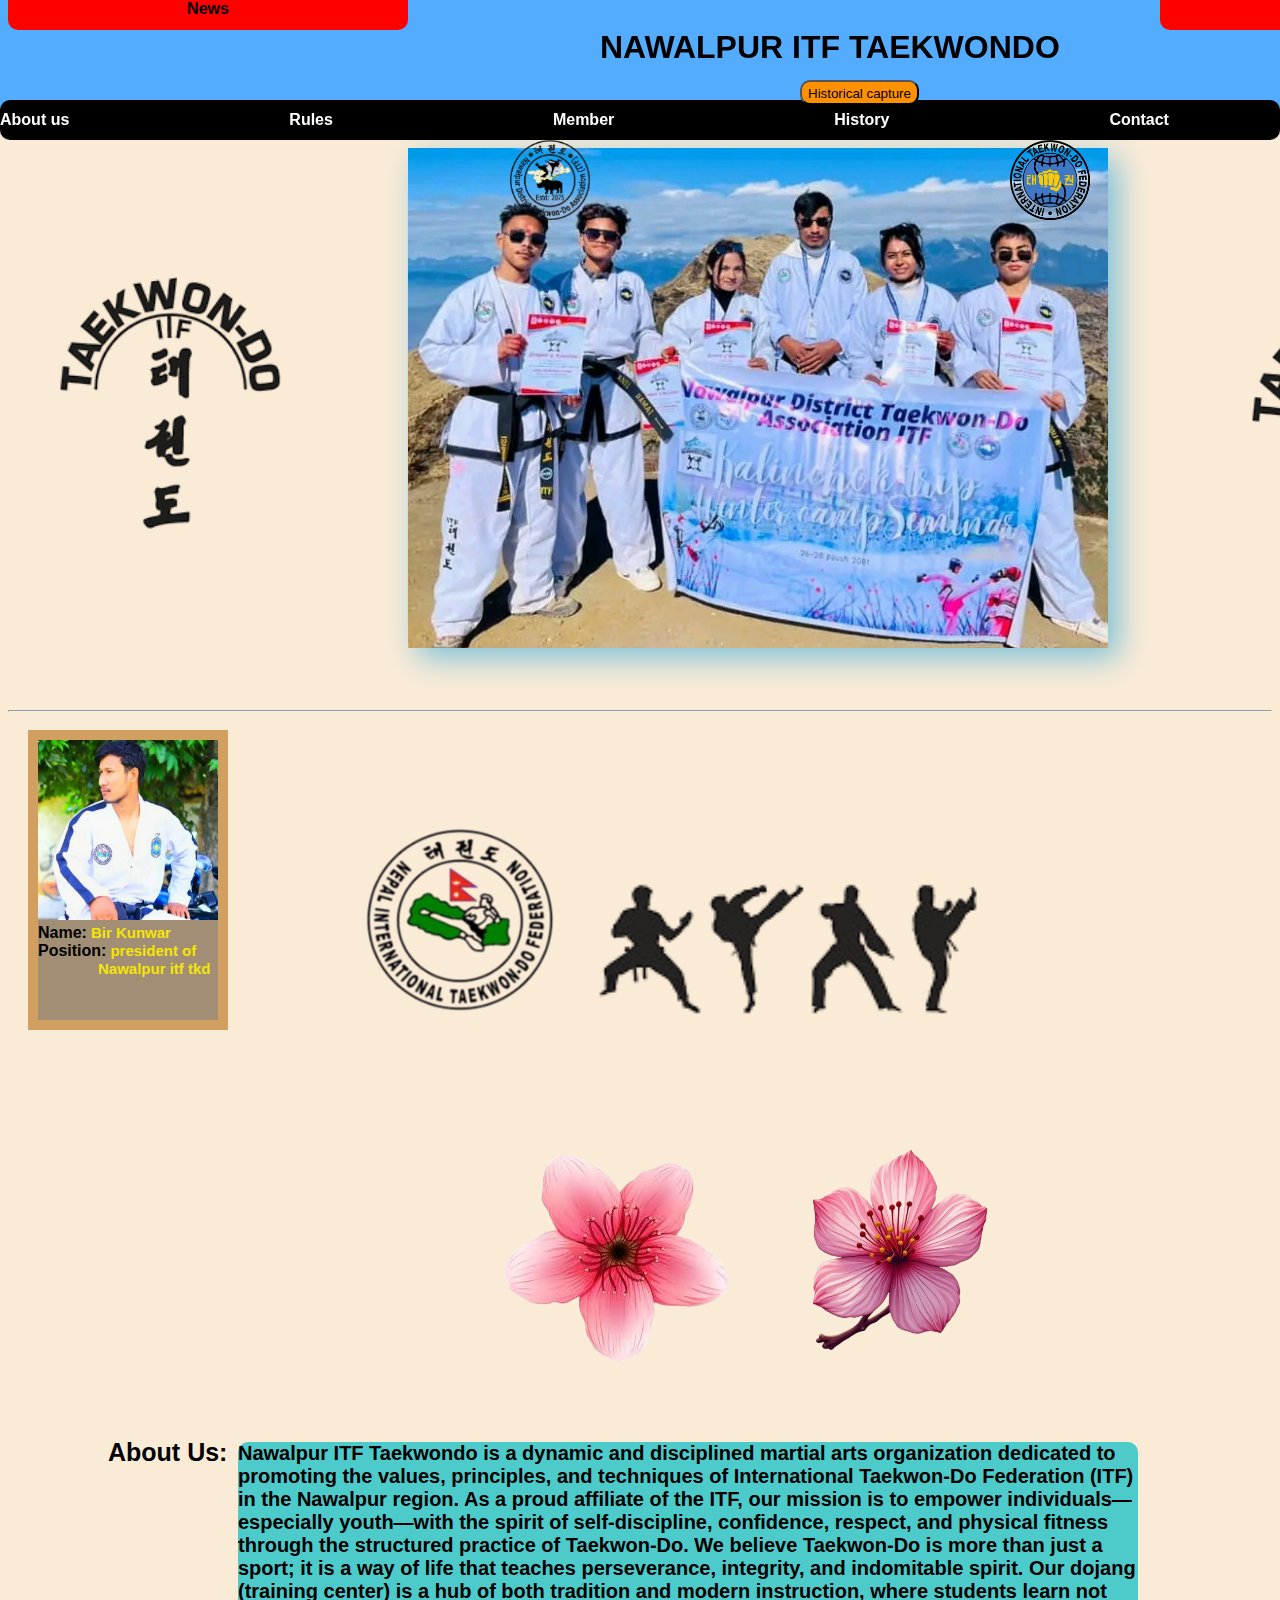
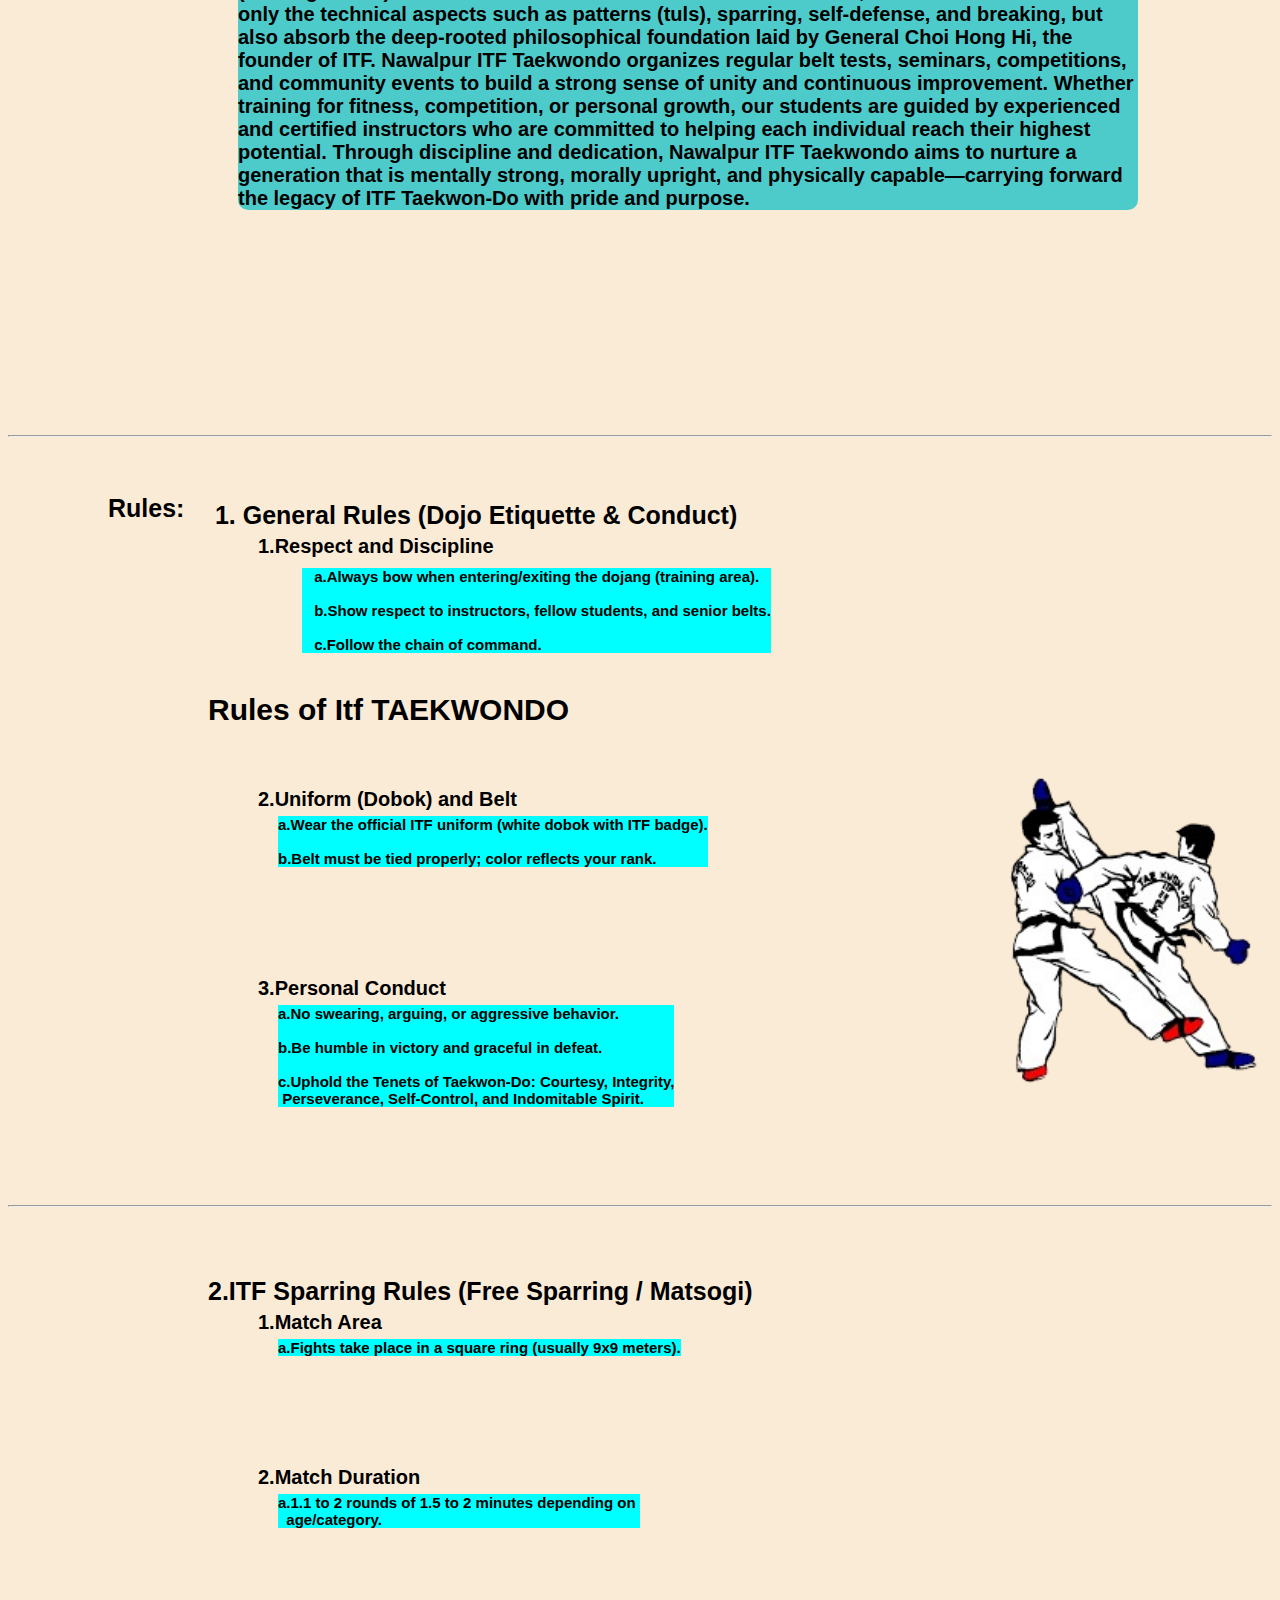
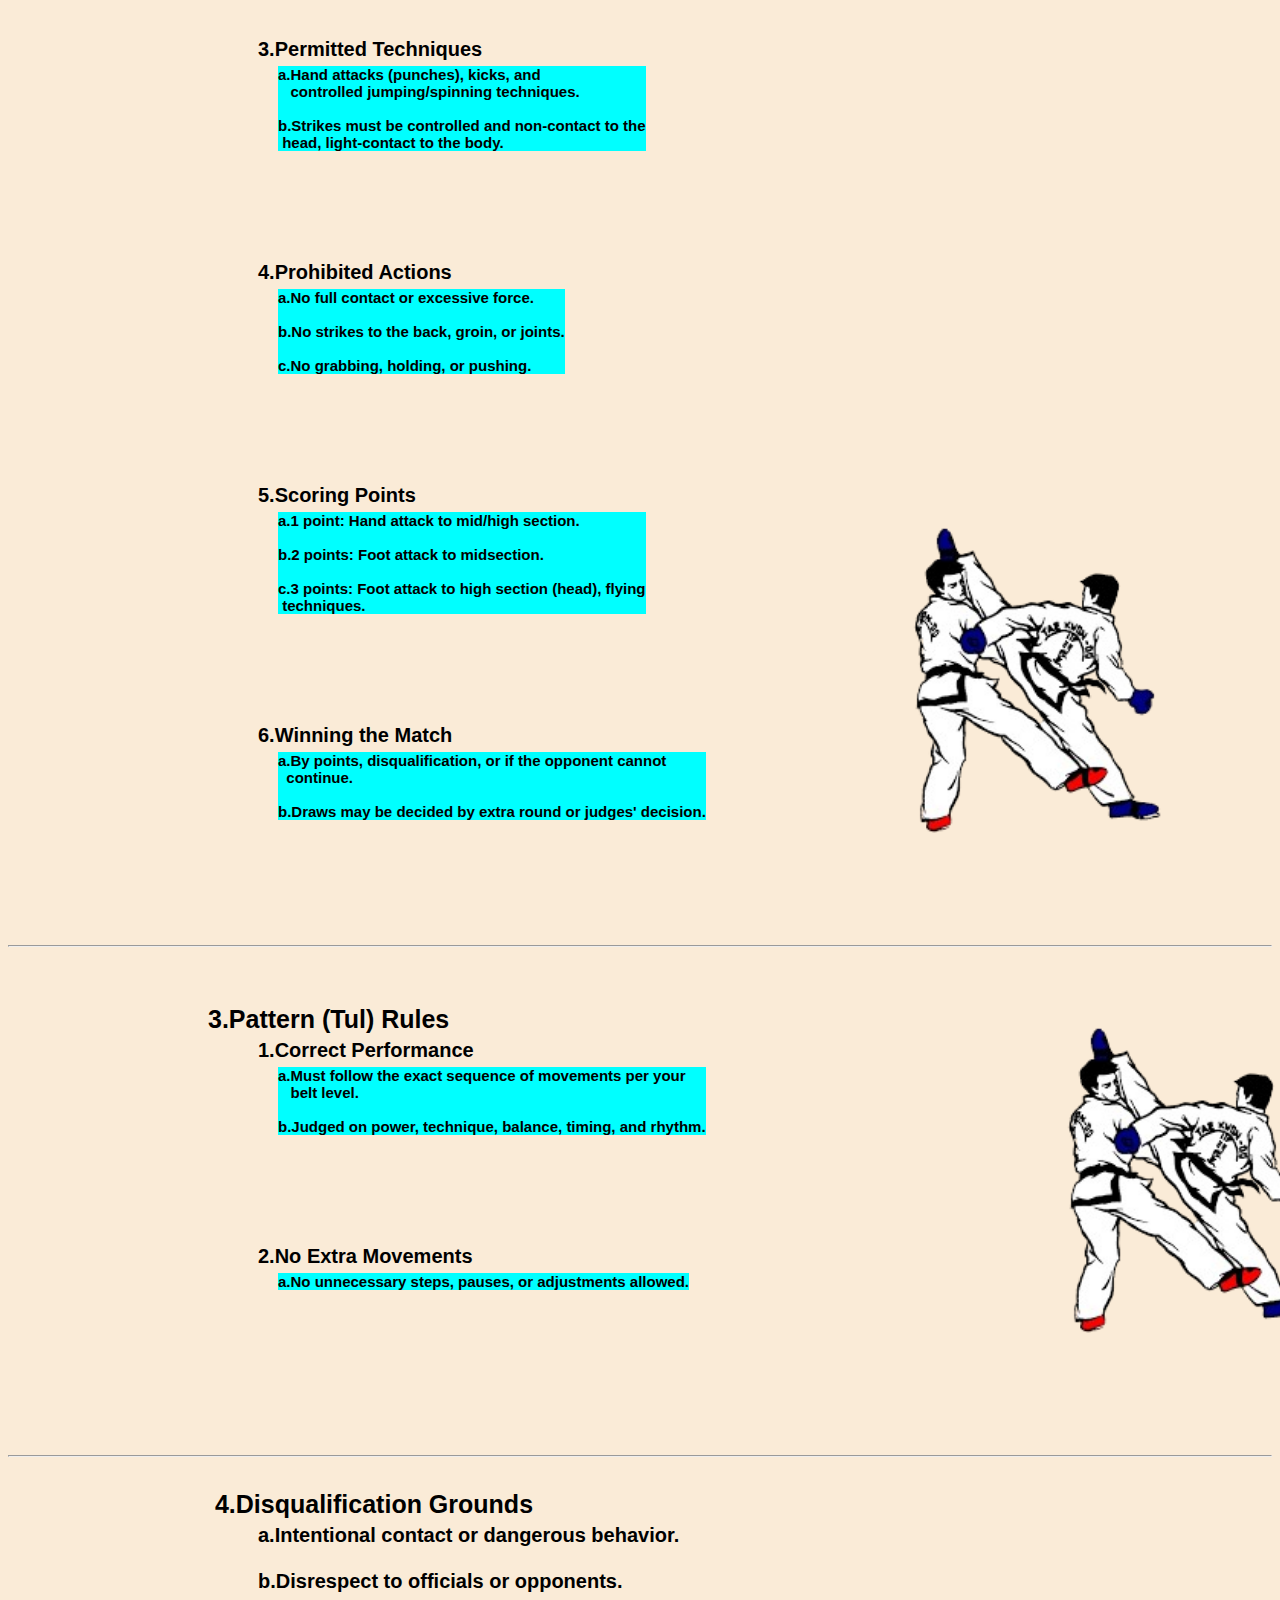
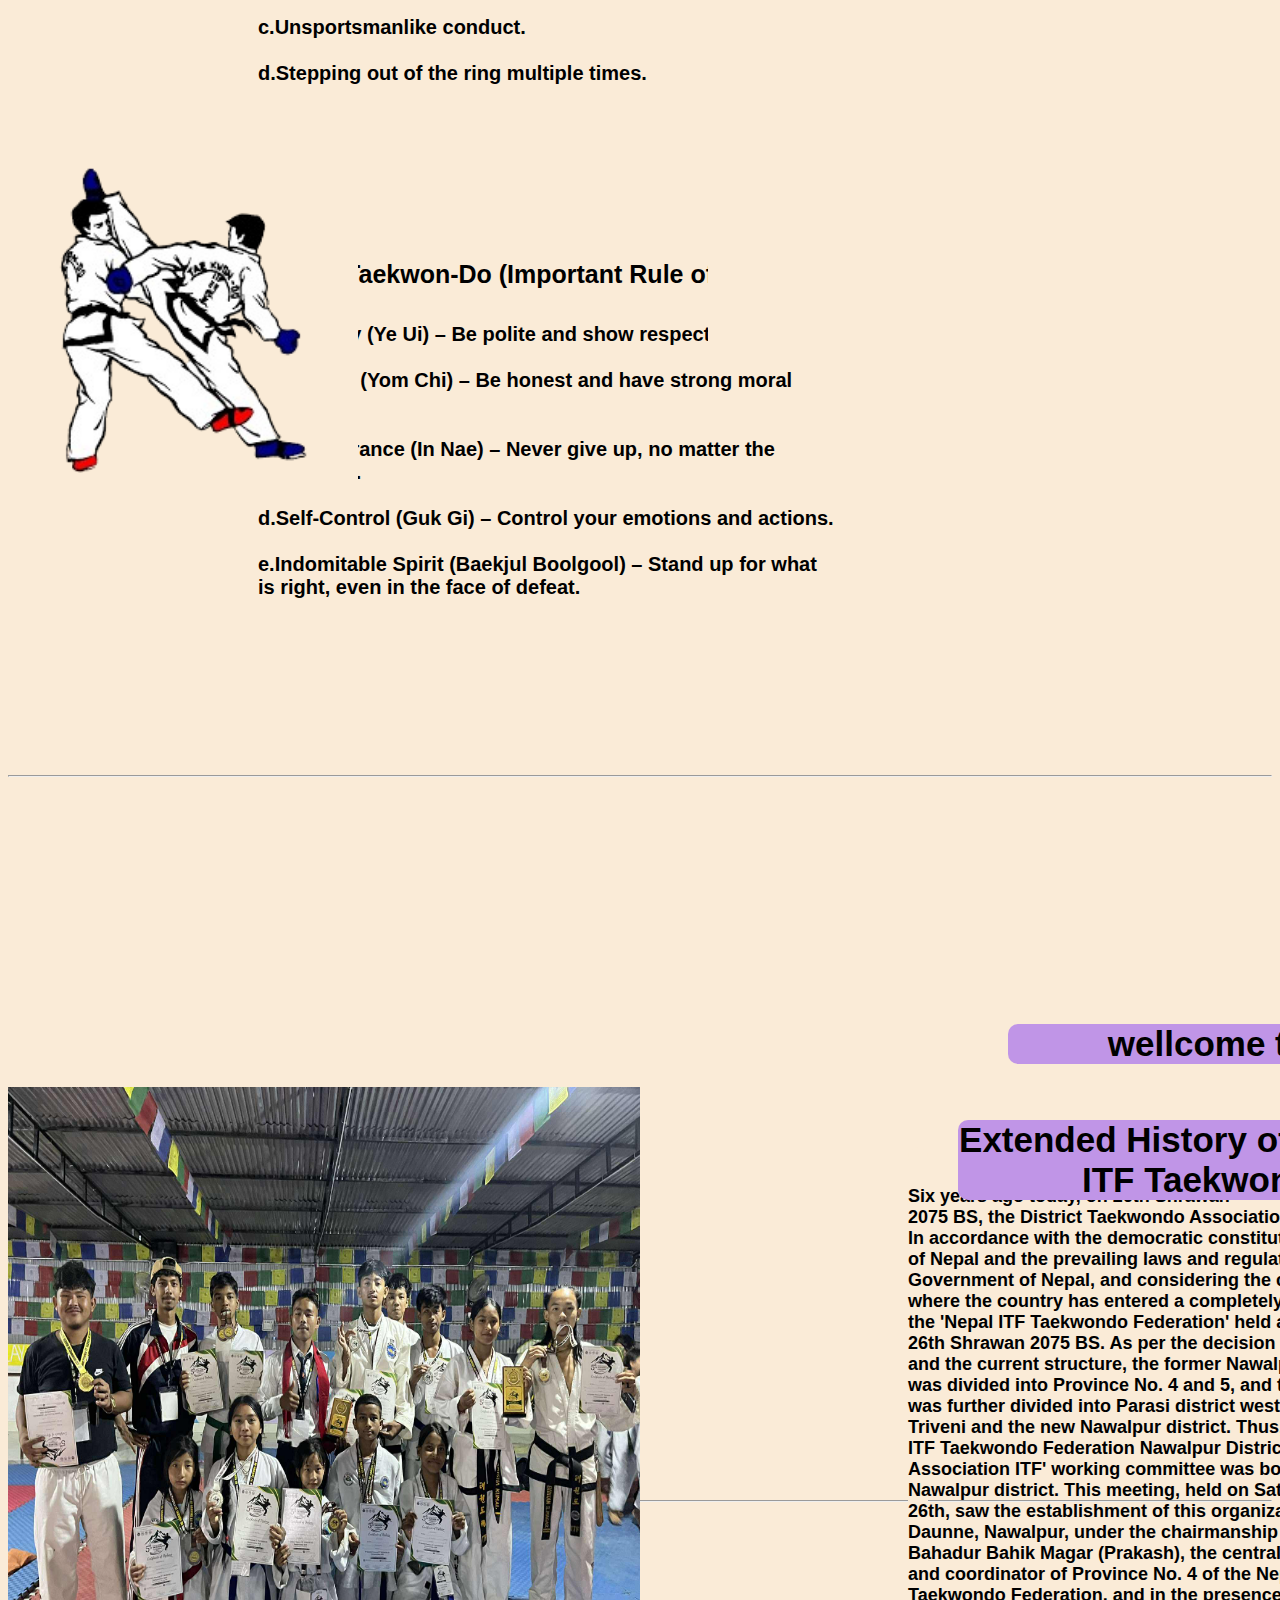
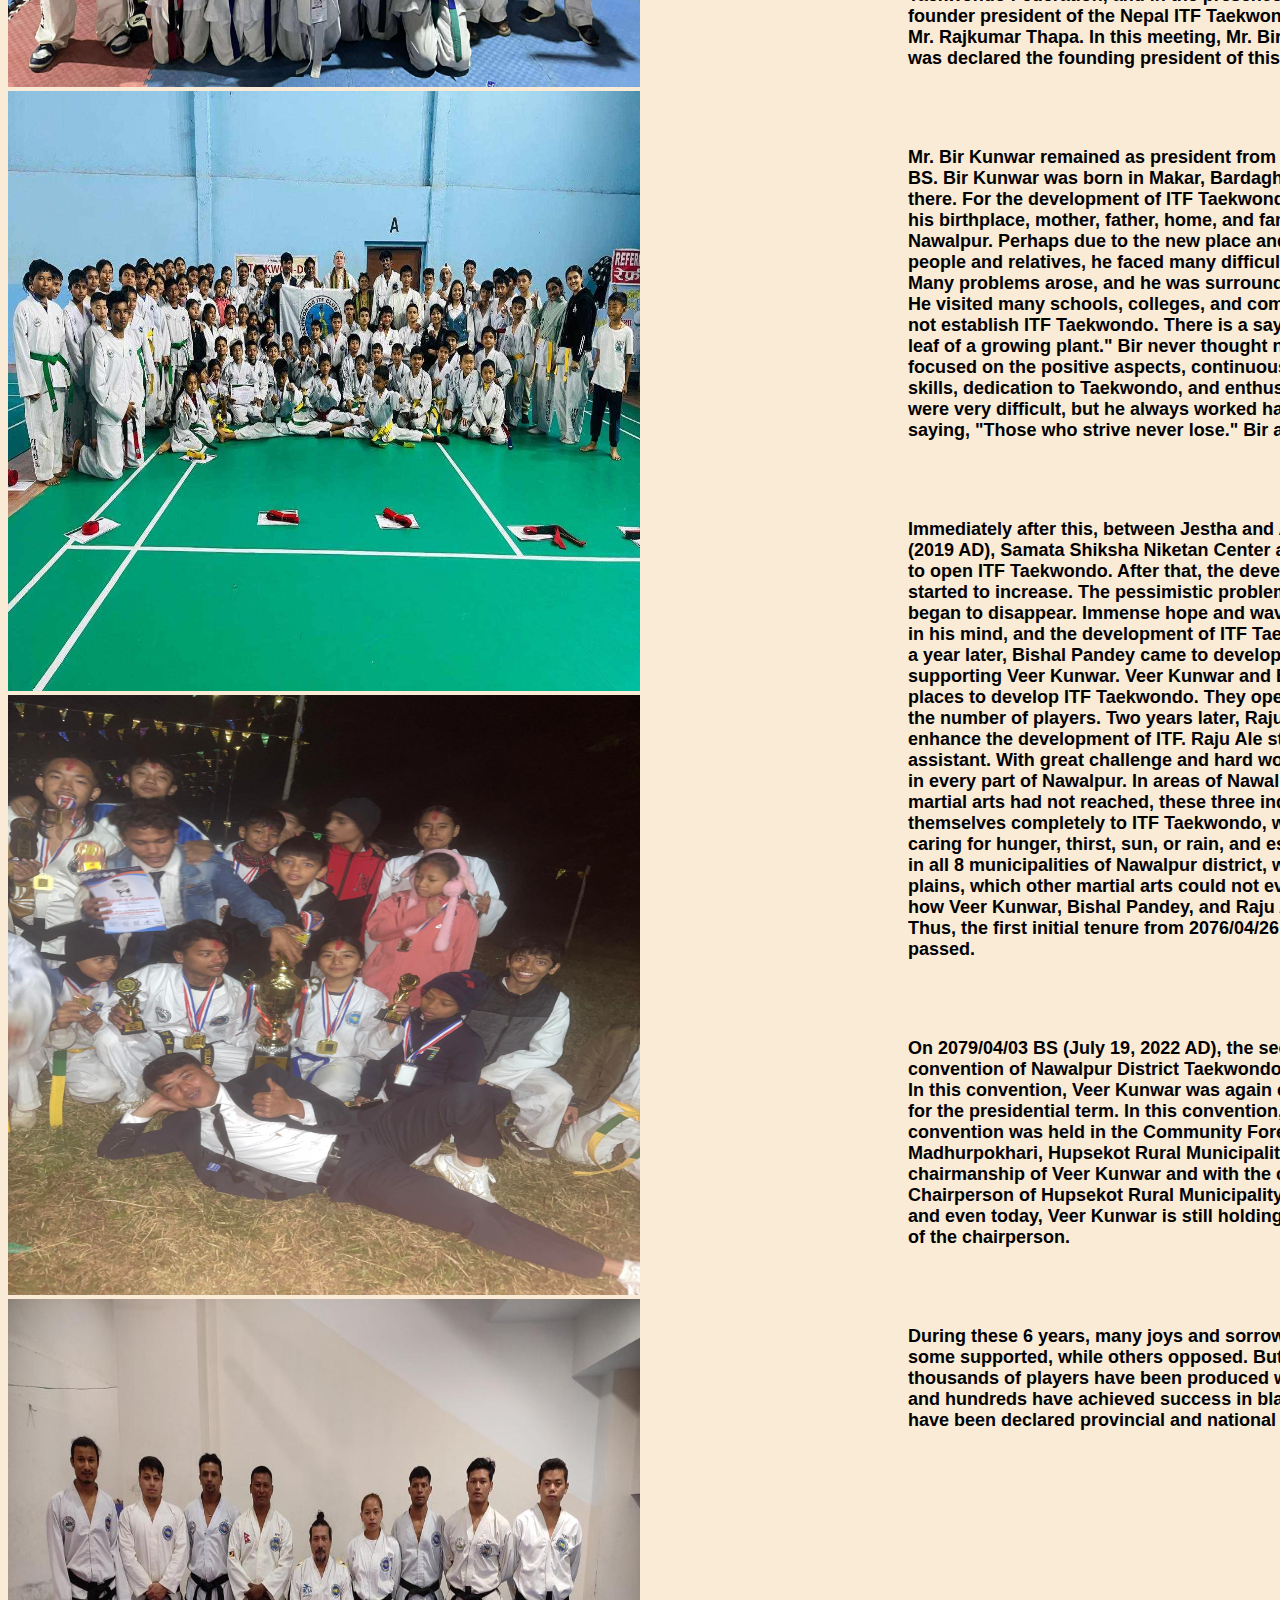
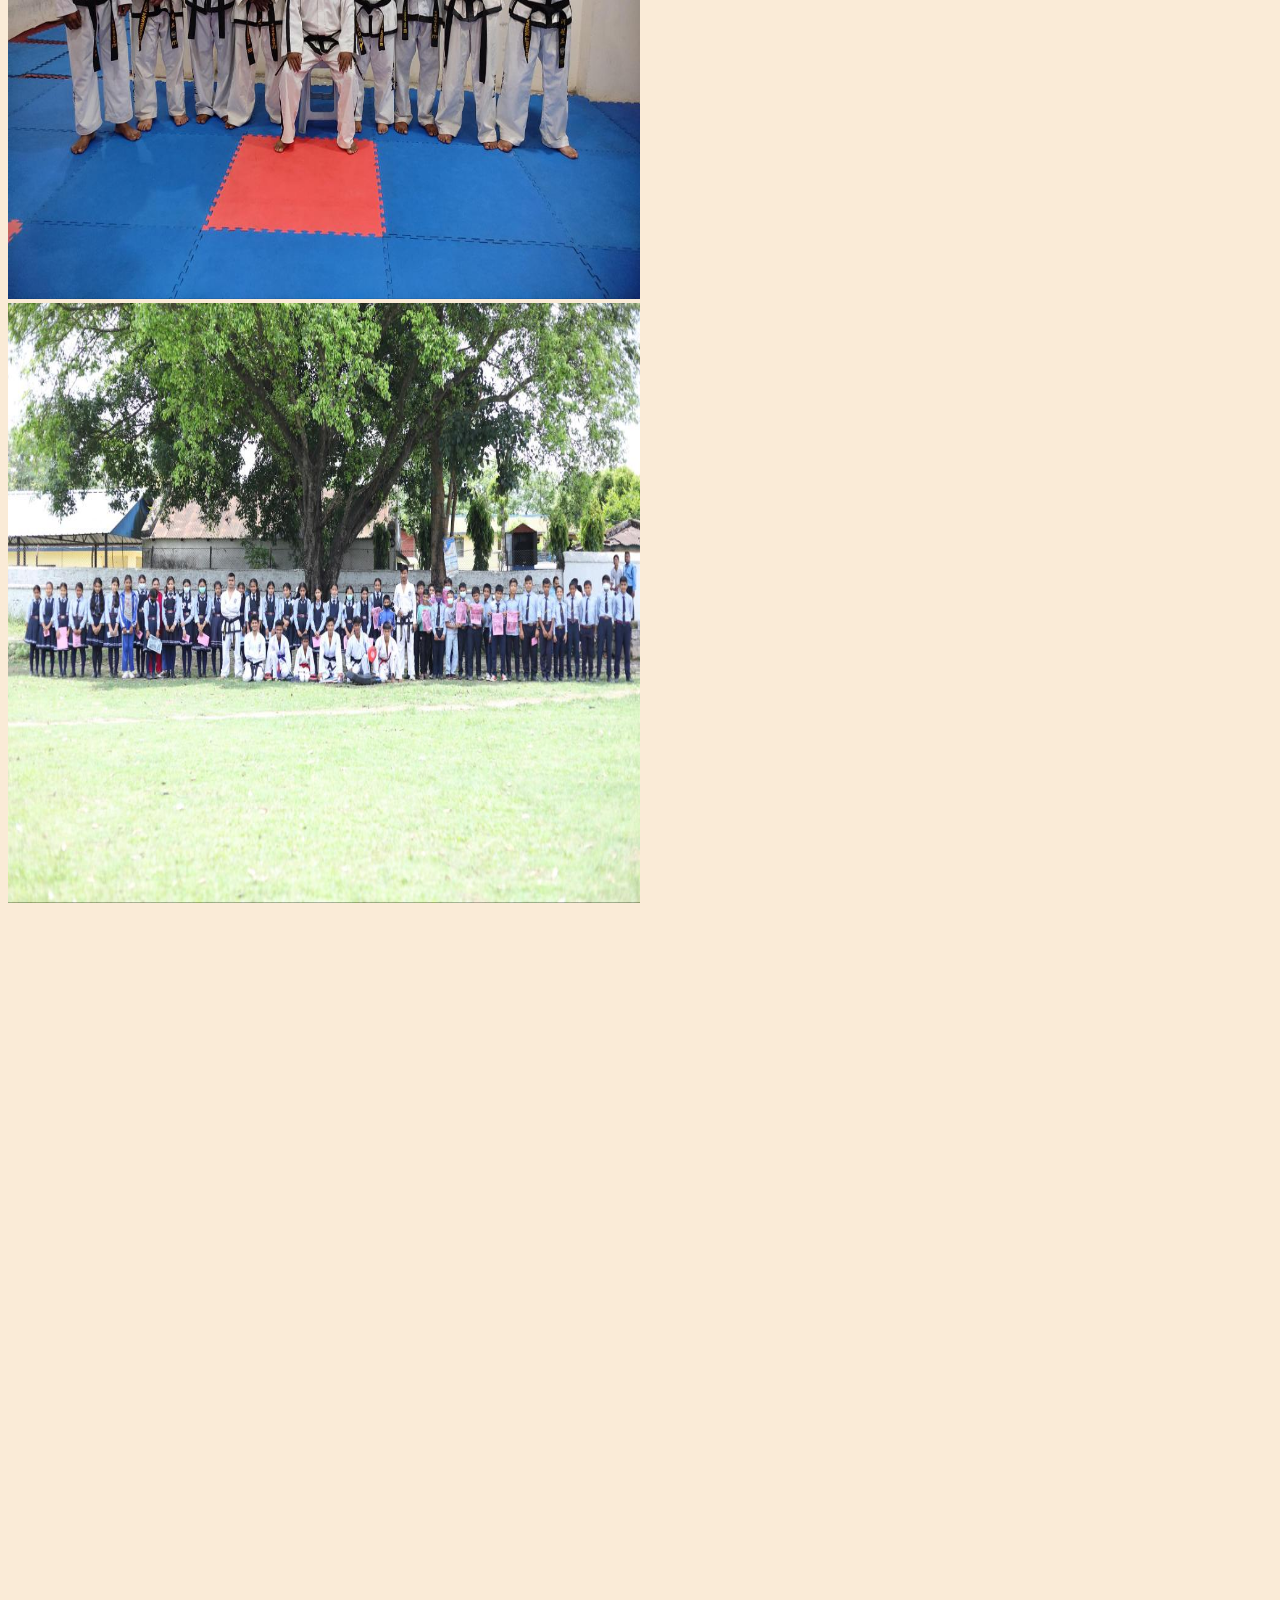
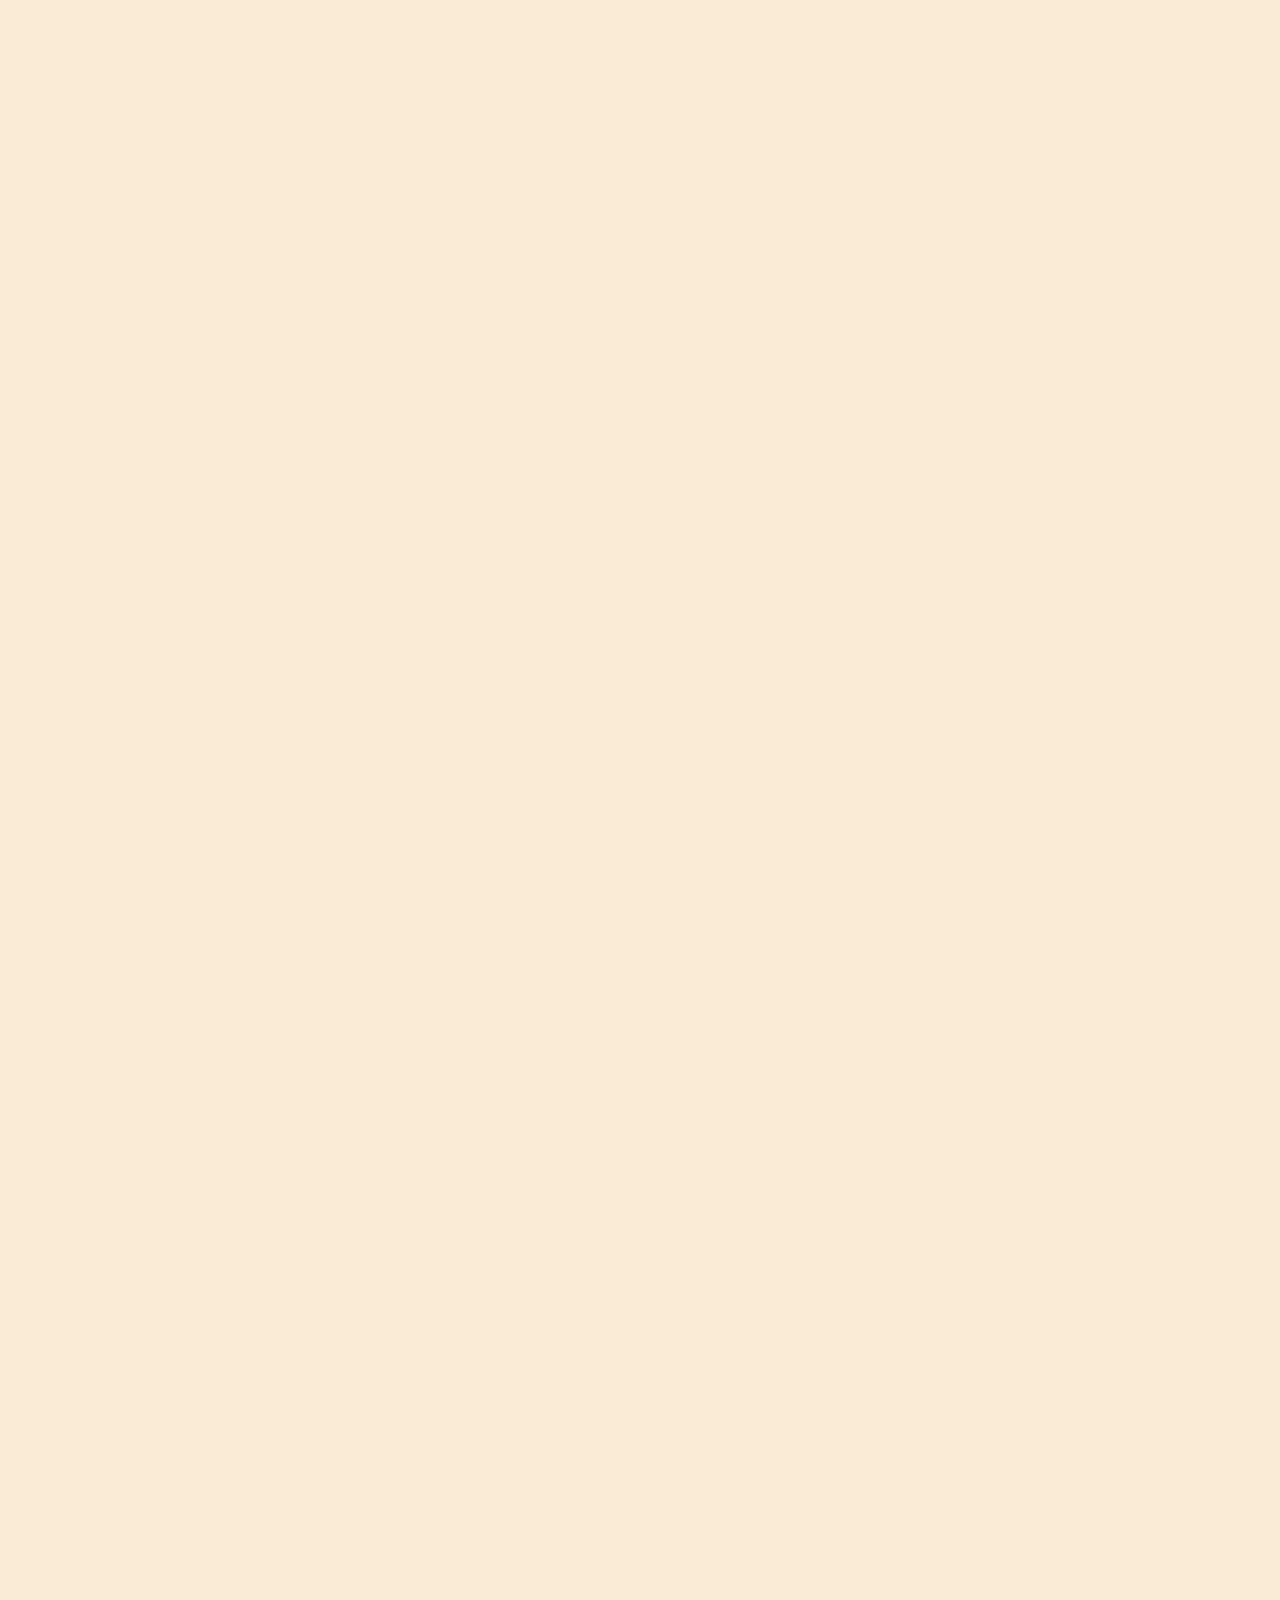
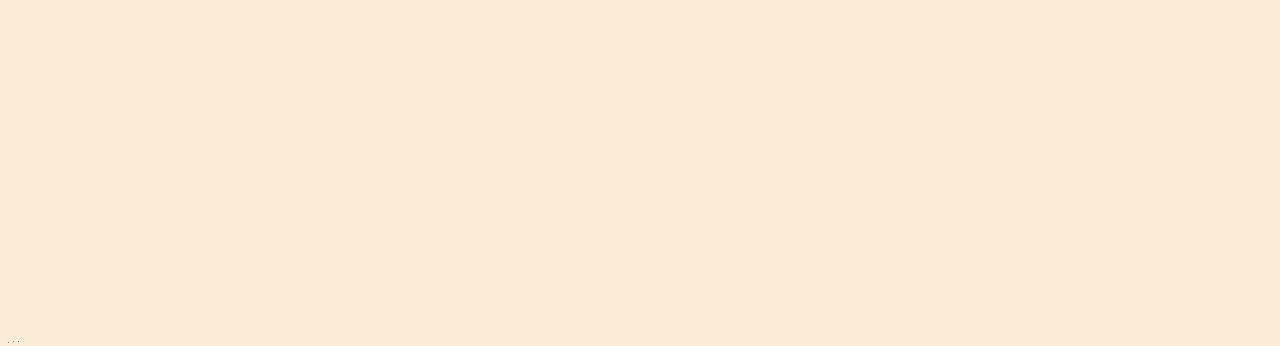
<file: index.html>
<!DOCTYPE html>
<html lang="en">
<head>
    <meta charset="UTF-8">
    <meta name="viewport" content="width=device-width, initial-scale=1.0">
    <title>Document</title>
    <link rel="stylesheet" href="index.css">
</head>
<body>
    <div class="first">
        <div class="main"></div>
   <header id="header">
    <h1 id="h1"> 
        NAWALPUR  ITF  TAEKWONDO
    </h1>
   </header>
   <img src="nawalpur-itf_logo-removebg-preview.png" alt="" id="img1">
   <img src="itflogo.png" alt="" id="img2">
 <nav>
    <a href="#about-click">About us</a>
    <a href="#rules-click">Rules</a>
    <a href="member.html">Member</a>
    <a href="#History-click">History</a>
    <a href="contact.html">Contact</a>
 </nav>
 <div id="container"></div>
 <img src="nawalpur-group.jpg" alt="" id="img3">
 <img src="back.png" alt="" id="img4">
 <img src="back.png" alt="" id="img5"> 
 <hr id="hr1">
 <section class="pic">
   <div class="box">
     <div  id="inner">
        <img src="bir-guru (1).jpg" alt="" id="birguru">
        <span id="span1">Name:</span>
        <span id="span2">Bir Kunwar </span>
        <br>
        <span id="span1">Position:</span>
        <span id="span2">president of  </span> <span id="span3"> Nawalpur itf tkd </span>
     </div>
   </div>
 </section>


 <section class="pic1">
   <div class="box1">
     <div  id="inner1">
        <img src="Choi_Hong_Hi.png" alt="" id="birguru">
        <span id="span1">Name:</span>
        <span id="span2">Choi Hong-hi </span>
        <br>
        <span id="span2"> The founder of itf taekwondo </span>
     </div>
   </div>
 </section>

 <img src="sticker.png" alt="" id="img6">

<section id="aboutus">
 <h1 id="about">About Us:</h1>
 <p id="about1">Nawalpur ITF Taekwondo is a dynamic and disciplined martial arts organization dedicated to promoting the values, principles, and techniques of International Taekwon-Do Federation (ITF) in the Nawalpur region. As a proud affiliate of the ITF, our mission is to empower individuals—especially youth—with the spirit of self-discipline, confidence, respect, and physical fitness through the structured practice of Taekwon-Do. We believe Taekwon-Do is more than just a sport; it is a way of life that teaches perseverance, integrity, and indomitable spirit. Our dojang (training center) is a hub of both tradition and modern instruction, where students learn not only the technical aspects such as patterns (tuls), sparring, self-defense, and breaking, but also absorb the deep-rooted philosophical foundation laid by General Choi Hong Hi, the founder of ITF. Nawalpur ITF Taekwondo organizes regular belt tests, seminars, competitions, and community events to build a strong sense of unity and continuous improvement. Whether training for fitness, competition, or personal growth, our students are guided by experienced and certified instructors who are committed to helping each individual reach their highest potential. Through discipline and dedication, Nawalpur ITF Taekwondo aims to nurture a generation that is mentally strong, morally upright, and physically capable—carrying forward the legacy of ITF Taekwon-Do with pride and purpose.</p>
</section>
<hr id="line">
<hr id="line1">
<hr id="line2">
<hr id="line3">
<hr id="line4">
<hr id="line5">
<section id="rules-">
 <h1 id="rules">Rules:</h1>
 <pre id="rules1"> 
  <p id="r-1"> 1. General Rules (Dojo Etiquette & Conduct)</p>    
<p id="r-2a">1.Respect and Discipline </p>
            <p id="r-3a">   a.Always bow when entering/exiting the dojang (training area).

   b.Show respect to instructors, fellow students, and senior belts.

   c.Follow the chain of command. </p>



  <p id="r-2">2.Uniform (Dobok) and Belt</p>

<p id="r-3">a.Wear the official ITF uniform (white dobok with ITF badge).

b.Belt must be tied properly; color reflects your rank.</p>
 <p id="r-2">3.Personal Conduct</p>

<p id="r-3">a.No swearing, arguing, or aggressive behavior.

b.Be humble in victory and graceful in defeat.

c.Uphold the Tenets of Taekwon-Do: Courtesy, Integrity,
 Perseverance, Self-Control, and Indomitable Spirit.</p> 
 <p id="r-1b">2.ITF Sparring Rules (Free Sparring / Matsogi)</p>
<p id="r-2">1.Match Area</p>

<p id="r-3">a.Fights take place in a square ring (usually 9x9 meters).</p>

<p id="r-2">2.Match Duration</p>

<p id="r-3">a.1.1 to 2 rounds of 1.5 to 2 minutes depending on 
  age/category.</p>

<p id="r-2">3.Permitted Techniques</p>

<p id="r-3">a.Hand attacks (punches), kicks, and
   controlled jumping/spinning techniques.

b.Strikes must be controlled and non-contact to the
 head, light-contact to the body.</p>

<p id="r-2">4.Prohibited Actions</p>

<p id="r-3">a.No full contact or excessive force.

b.No strikes to the back, groin, or joints.

c.No grabbing, holding, or pushing.</p>

<p id="r-2">5.Scoring Points</p>

<p id="r-3">a.1 point: Hand attack to mid/high section.

b.2 points: Foot attack to midsection.

c.3 points: Foot attack to high section (head), flying
 techniques.</p>

<p id="r-2">6.Winning the Match</p>

<p id="r-3">a.By points, disqualification, or if the opponent cannot 
  continue.

b.Draws may be decided by extra round or judges' decision.</p>

  <p id="r-1c">3.Pattern (Tul) Rules</p>
<p id="r-2">1.Correct Performance</p>

<p id="r-3">a.Must follow the exact sequence of movements per your
   belt level.

b.Judged on power, technique, balance, timing, and rhythm.</p>

<p id="r-2">2.No Extra Movements</p>

<p id="r-3">a.No unnecessary steps, pauses, or adjustments allowed.</p>


 <p id="r-1g"> 4.Disqualification Grounds</p>
<p id="r-2">a.Intentional contact or dangerous behavior.

b.Disrespect to officials or opponents.

c.Unsportsmanlike conduct.

d.Stepping out of the ring multiple times.</p>



 <p id="r-1e">5.Tenets of Taekwon-Do (Important Rule of 
  Life in ITF)</p>
<p id="r-2b">a.Courtesy (Ye Ui) – Be polite and show respect.

b.Integrity (Yom Chi) – Be honest and have strong moral 
principles.

c.Perseverance (In Nae) – Never give up, no matter the
 challenge.

d.Self-Control (Guk Gi) – Control your emotions and actions.

e.Indomitable Spirit (Baekjul Boolgool) – Stand up for what 
is right, even in the face of defeat.</p>
 </pre>
</section> 

<img src="flower.png" alt="" id="flower">
<img src="flower.png" alt="" id="flower1">
<img src="flower2-removebg-preview.png" alt="" id="flower2">
<img src="flower2-removebg-preview.png" alt="" id="flower3">
<div class="kick">
<img src="kick-removebg-preview.png" alt="" id="kick">
<img src="kick-removebg-preview.png" alt="" id="kick1">
<img src="kick-removebg-preview.png" alt="" id="kick2">
<img src="kick-removebg-preview.png" alt="" id="kick3">
<img src="kick-removebg-preview.png" alt="" id="kick4">
</div>
<hr id="biju">

<div id="boc">
</div>
 <h1 id="head"> Rules of Itf TAEKWONDO</h1> 
 </body>
 <div class="img-container">
   <img src="group.jpg" alt="" id="i-c1">
<img src="group1.jpg" alt="" id="i-c2"> 
 <img src="group2.jpg" alt="" id="i-c3"> 
 <img src="history-img2.jpg" alt="" id="i-c3">  
 <img src="history-img3.jpg" alt="" id="i-c3">
</div> 
<section class="History"> 
  <h1 id="title">Extended History of Nawalpur ITF Taekwondo</h1>
  <h1 id="title1">wellcome to</h1>
 <pre id="history"> <p id="p1">Six years ago today, on 26th Shrawan 
2075 BS, the District Taekwondo Association was formed in Nawalpur. 
In accordance with the democratic constitution of the Government
of Nepal and the prevailing laws and regulations of the current
Government of Nepal, and considering the current situation
where the country has entered a completely federal structure,
the 'Nepal ITF Taekwondo Federation' held a meeting on
26th Shrawan 2075 BS. As per the decision of that meeting
and the current structure, the former Nawalparasi district
was divided into Province No. 4 and 5, and the district
was further divided into Parasi district west of Bardaghat
Triveni and the new Nawalpur district. Thus, the 'Nepal
ITF Taekwondo Federation Nawalpur District Taekwondo 
Association ITF' working committee was born in the new 
Nawalpur district. This meeting, held on Saturday the
26th, saw the establishment of this organization in
Daunne, Nawalpur, under the chairmanship of Mr. Thum 
Bahadur Bahik Magar (Prakash), the central member
and coordinator of Province No. 4 of the Nepal ITF 
Taekwondo Federation, and in the presence of the respected
founder president of the Nepal ITF Taekwondo Federation, 
Mr. Rajkumar Thapa. In this meeting, Mr. Bir Kunwar 
was declared the founding president of this organization.</p>

<p id="p2">Mr. Bir Kunwar remained as president from 2075 BS to 2079 
BS. Bir Kunwar was born in Makar, Bardaghat 1. He grew up and studied
there. For the development of ITF Taekwondo, Mr. Bir Kunwar left
his birthplace, mother, father, home, and family and came to 
Nawalpur. Perhaps due to the new place and the lack of his own
people and relatives, he faced many difficulties in Nawalpur.
Many problems arose, and he was surrounded by difficult situations.
He visited many schools, colleges, and communities but could 
not establish ITF Taekwondo. There is a saying, "The smooth 
leaf of a growing plant." Bir never thought negatively and always
focused on the positive aspects, continuously applying his
skills, dedication to Taekwondo, and enthusiasm. Those days
were very difficult, but he always worked hard. There is a Hindi
saying, "Those who strive never lose." Bir also never gave up.
</p>

<p id="p3">Immediately after this, between Jestha and Ashad of 2076 BS
(2019 AD), Samata Shiksha Niketan Center also got the opportunity 
to open ITF Taekwondo. After that, the development of ITF Taekwondo
started to increase. The pessimistic problems in Veer Kunwar's mind 
began to disappear. Immense hope and waves of happiness started to arise 
in his mind, and the development of ITF Taekwondo was ongoing. About 
a year later, Bishal Pandey came to develop ITF Taekwondo and started
supporting Veer Kunwar. Veer Kunwar and Bishal Pandey visited many 
places to develop ITF Taekwondo. They opened dojangs and increased 
the number of players. Two years later, Raju Ale came to further 
enhance the development of ITF. Raju Ale started working as an
assistant. With great challenge and hard work, ITF started opening
in every part of Nawalpur. In areas of Nawalpur district where 
martial arts had not reached, these three individuals dedicated 
themselves completely to ITF Taekwondo, working tirelessly without
caring for hunger, thirst, sun, or rain, and established ITF Taekwondo
in all 8 municipalities of Nawalpur district, whether in the hills or
plains, which other martial arts could not even dare to do. This is 
how Veer Kunwar, Bishal Pandey, and Raju Ale together made ITF flourish.
Thus, the first initial tenure from 2076/04/26 BS (August 11, 2019 AD)
passed.</p>

<p id="p4">On 2079/04/03 BS (July 19, 2022 AD), the second district 
convention of Nawalpur District Taekwondo Association ITF was held.
In this convention, Veer Kunwar was again elected as the President 
for the presidential term. In this convention, the second district 
convention was held in the Community Forest building of Belani 
Madhurpokhari, Hupsekot Rural Municipality Ward No. 3, under the 
chairmanship of Veer Kunwar and with the chief guest being the 
Chairperson of Hupsekot Rural Municipality, Ms. Laxmi Devi Pandey,
and even today, Veer Kunwar is still holding the responsibility 
of the chairperson.</p>

<p id="p5">During these 6 years, many joys and sorrows were endured;
some supported, while others opposed. But even after 6 years, 
thousands of players have been produced within Nawalpur district,
and hundreds have achieved success in black belts, while many players 
have been declared provincial and national players.</p> </pre>
</section>
 <div class="img-container1">
   <img src="history-img1.jpg" alt="" id="i-d1">
<img src="group1.jpg" alt="" id="i-d2"> 
 <img src="group2.jpg" alt="" id="i-d3">   
</div > 
<div id="rules-click"></div>
<div id="History-click"></div>
<img src="logo.png" alt="" id="biglogo">
<div id="about-click"></div>
<a href="news.html"><div class="news">News</div></a>
<a href="news.html"><div class="news1">News</div></a>

<form action="history1.html">
  <button id="capture"> <p id="h-text">Historical capture </p></button>
</form>
</html>
</file>
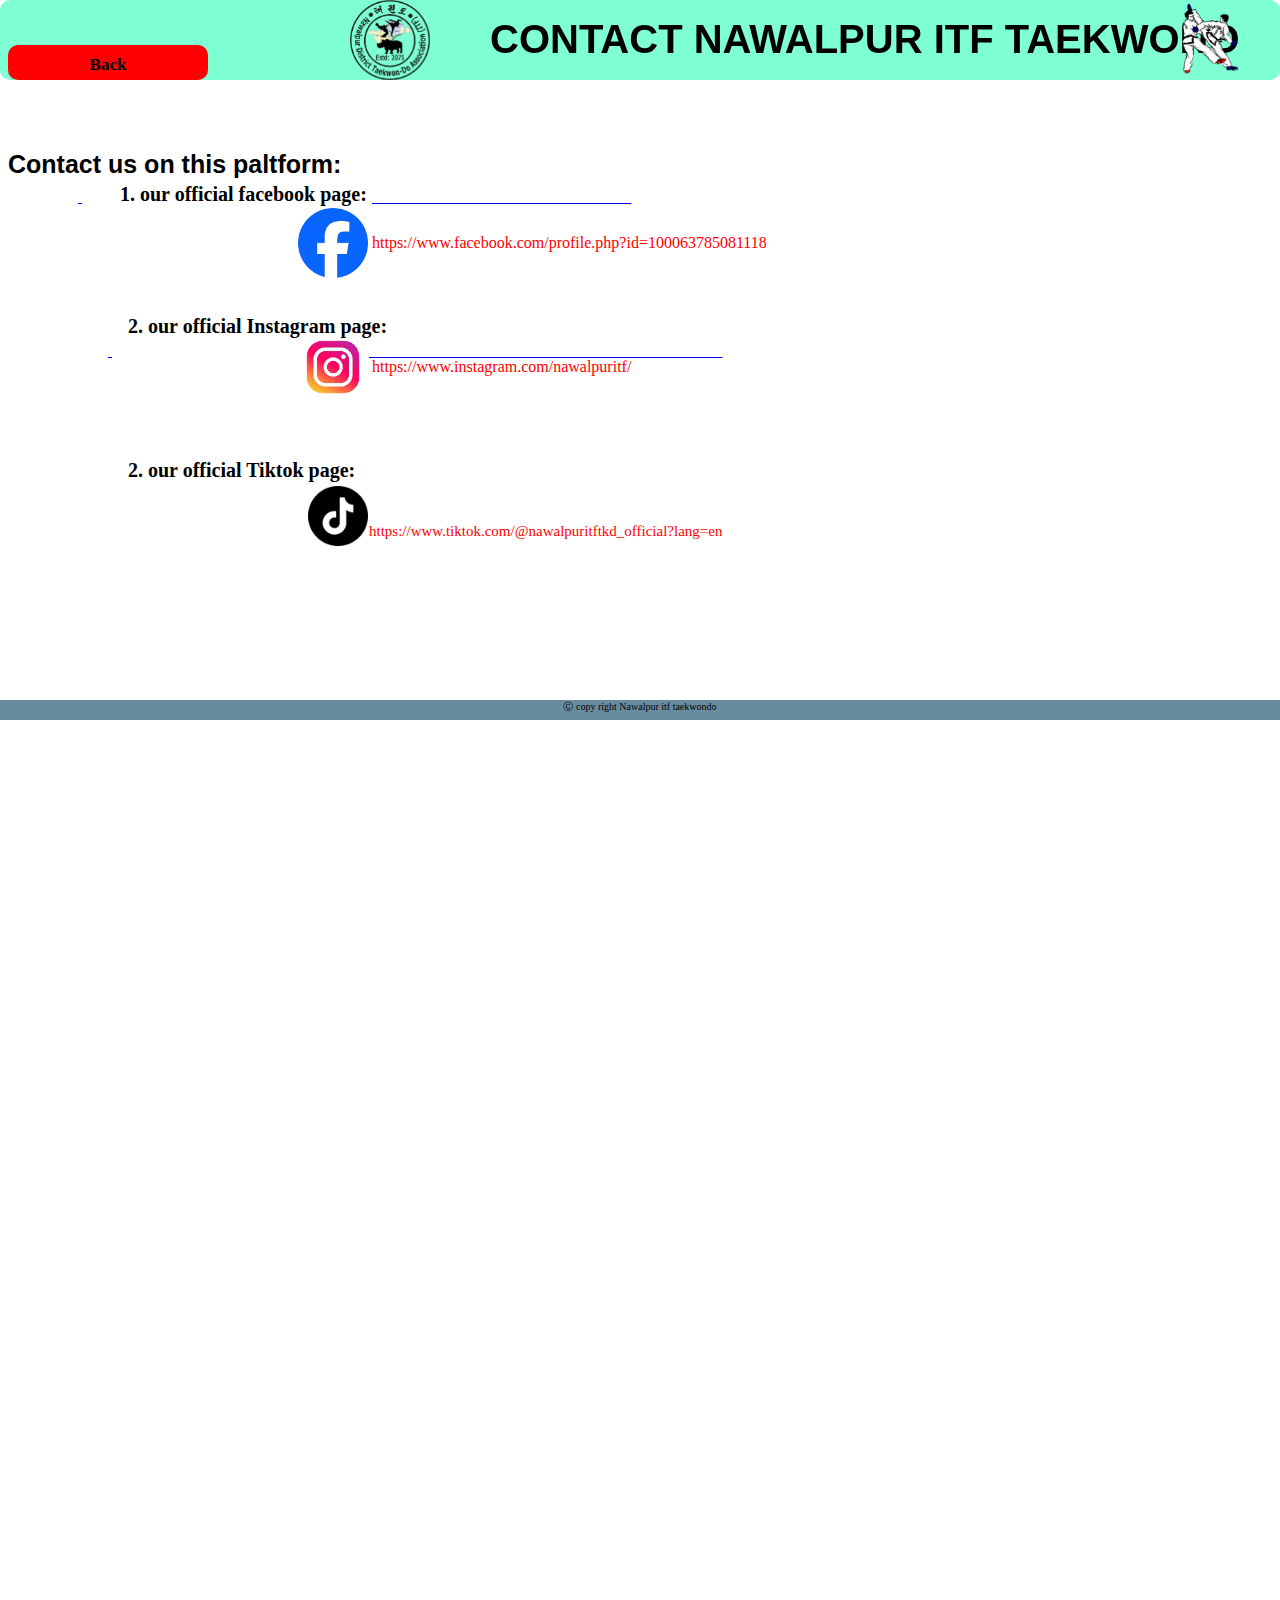
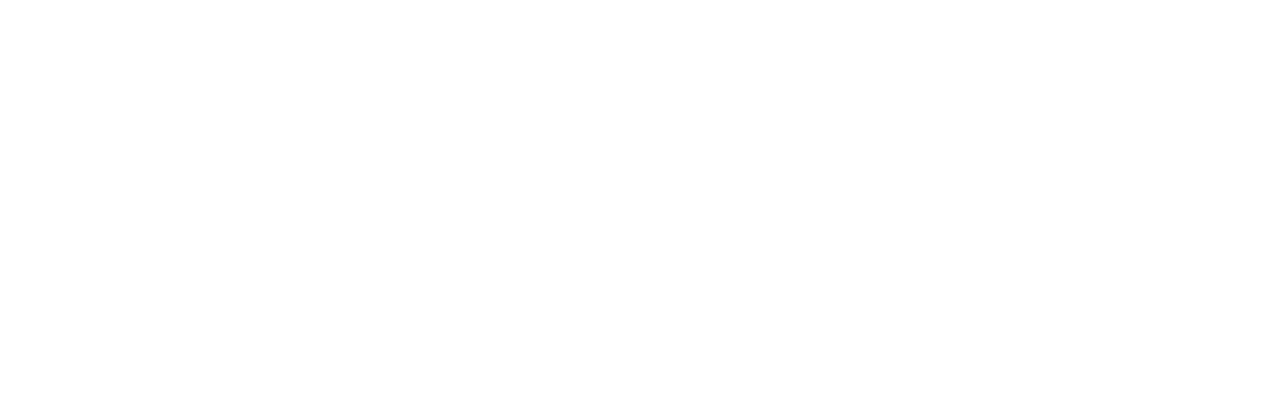
<file: contact.html>
<!DOCTYPE html>
<html lang="en">
<head>
    <meta charset="UTF-8">
    <meta name="viewport" content="width=device-width, initial-scale=1.0">
    <title>Document</title>
    <link rel="stylesheet" href="contact.css">
</head>
<body>
    <div id="nav">
        <h1 id="contact">CONTACT NAWALPUR ITF TAEKWONO</h1>
        <img src="nawalpur-itf_logo-removebg-preview.png" alt="" id="logo">
        <img src="kick-removebg-preview.png" alt="" id="logo1">
    </div>
 <a href="index.html"> <div   id="back"> <span id="span1"> Back </span>  </div> </a>
 <div  id="text">
  <span id="span2">  Contact us on this paltform: </span>
 </div>
 <div id="contact2"> 
     <h1 id="fb-page">1. our official facebook page:</h1>
   <a href="https://www.facebook.com/profile.php?id=100063785081118">  <img src="fb-logo.png" alt="" id="fb-logo"> </a>
   <a href="https://www.facebook.com/profile.php?id=100063785081118"> <span id="fb-link">https://www.facebook.com/profile.php?id=100063785081118</span>
   </a>
 </div>

 <div id="contact3"> 
     <h1 id="insta-page">2. our official Instagram page:</h1>
   <a href="https://www.instagram.com/nawalpuritf/">  <img src="insta-logo.png" alt="" id="insta-logo"> </a>
   <a href="https://www.instagram.com/nawalpuritf/"> <span id="insta-link"> https://www.instagram.com/nawalpuritf/ </span>
   </a>
 </div>

 <div id="contact4"> 
     <h1 id="tiktok-page">2. our official Tiktok page:</h1>
   <a href="https://www.tiktok.com/@nawalpuritftkd_official?lang=en">  <img src="tiktok-removebg-preview (1).png" alt="" id="tiktok-logo"> </a>
   <a href="https://www.tiktok.com/@nawalpuritftkd_official?lang=en"> <span id="tiktok-link">https://www.tiktok.com/@nawalpuritftkd_official?lang=en  </span>
   </a>
 </div>
 <footer id="footer" > &#9400; copy right Nawalpur itf taekwondo    </footer>
</body>
</html>
</file>
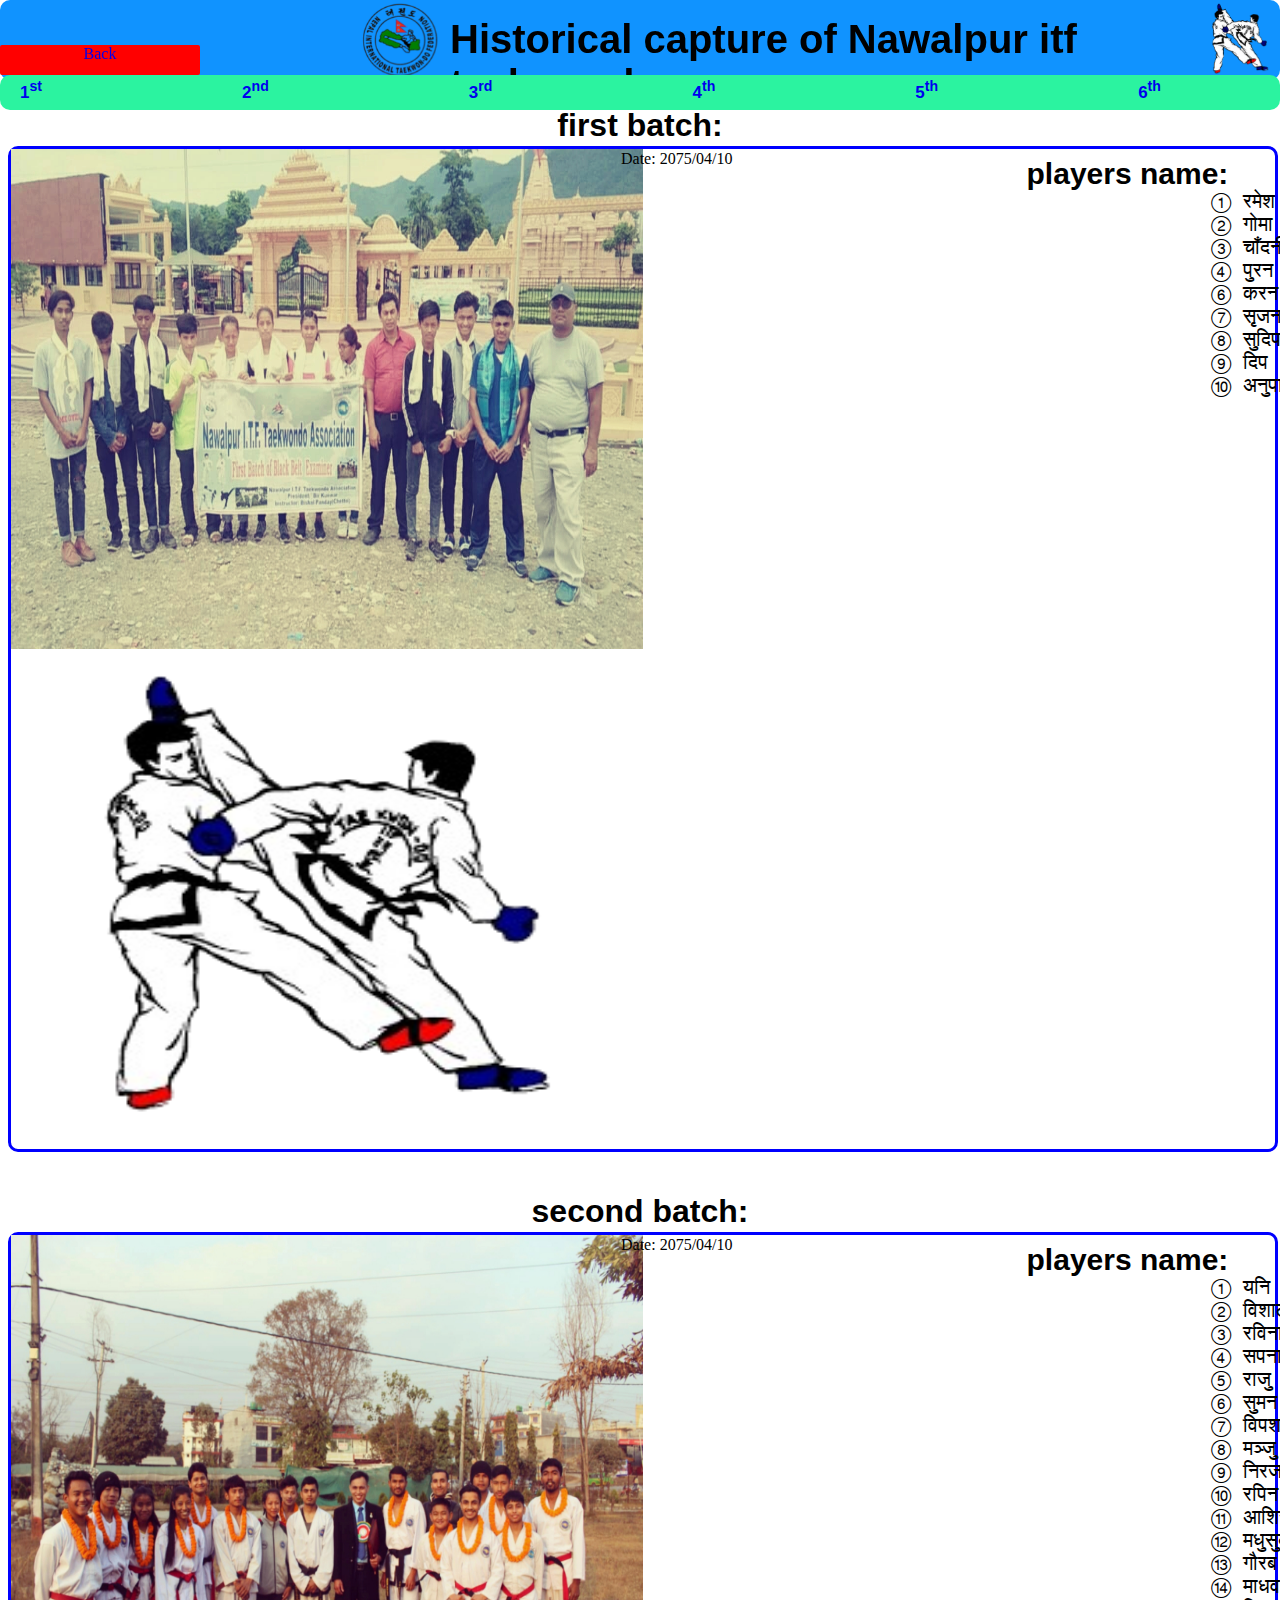
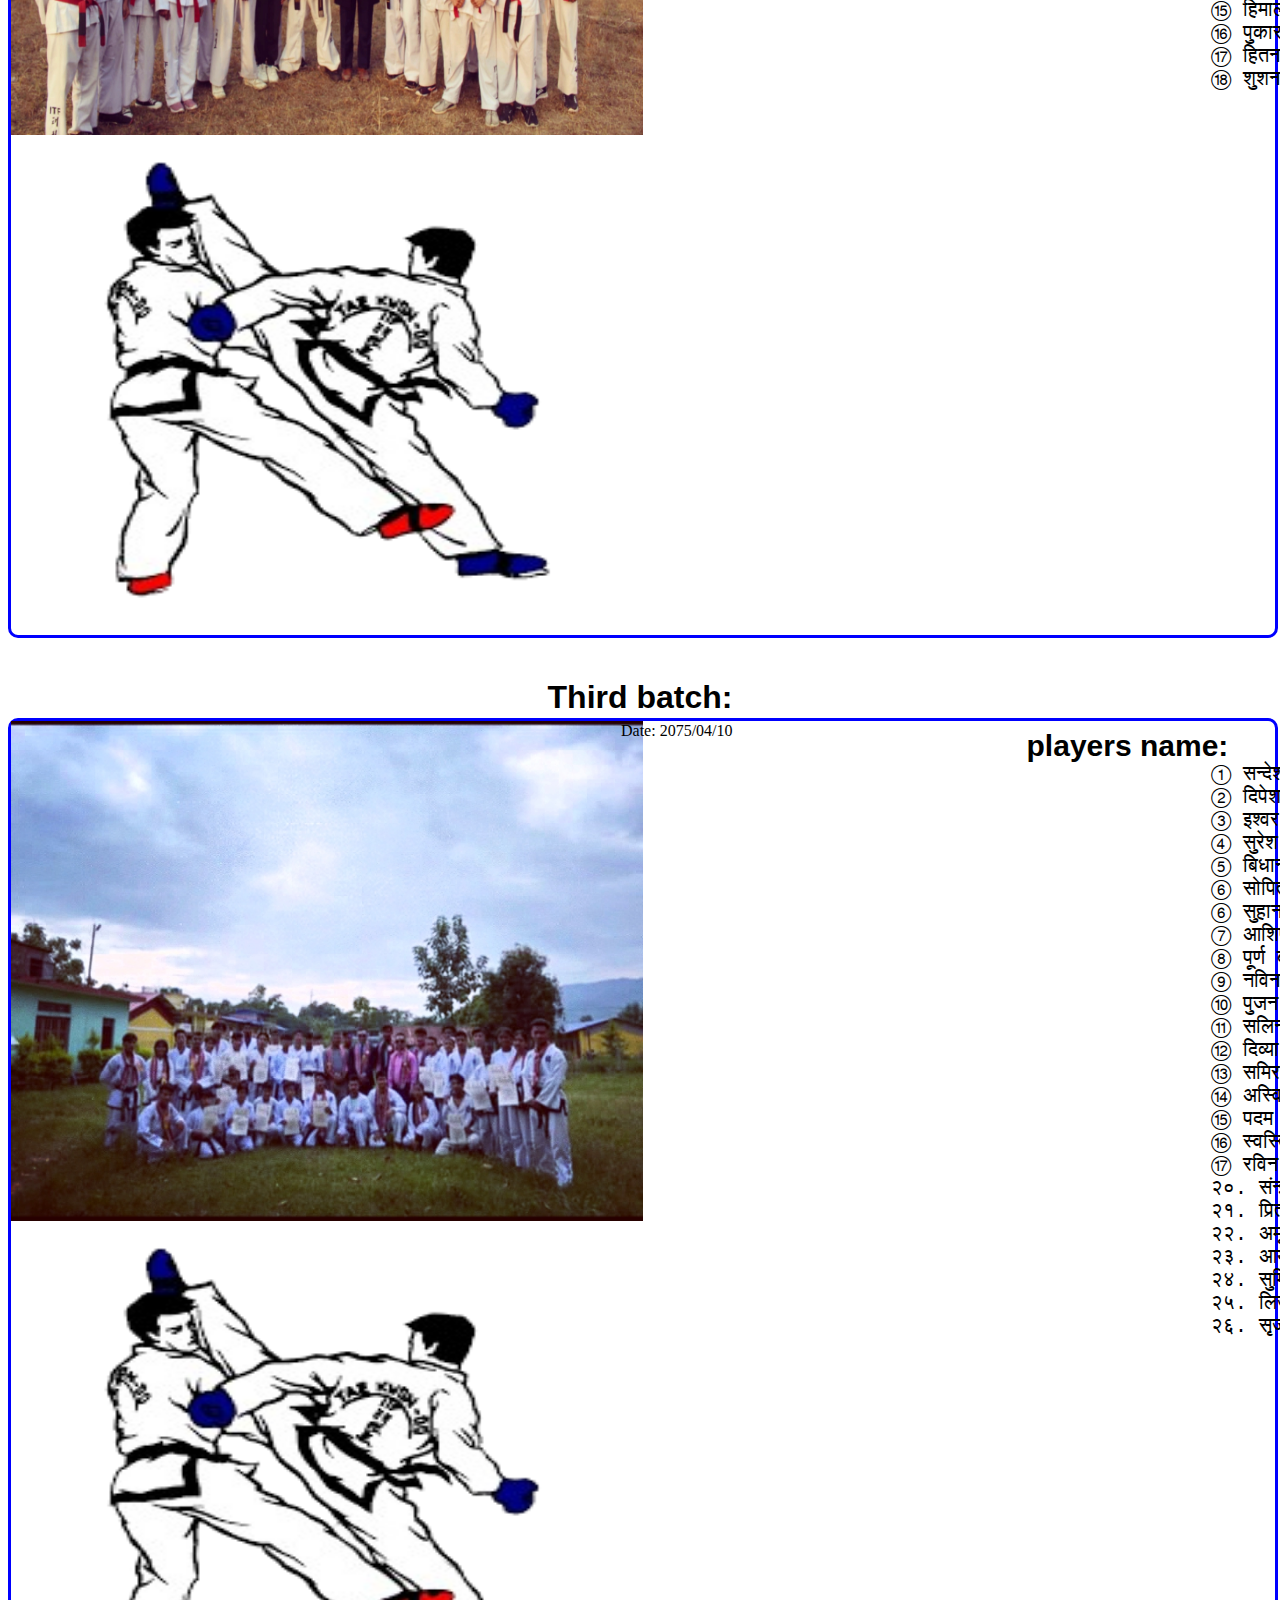
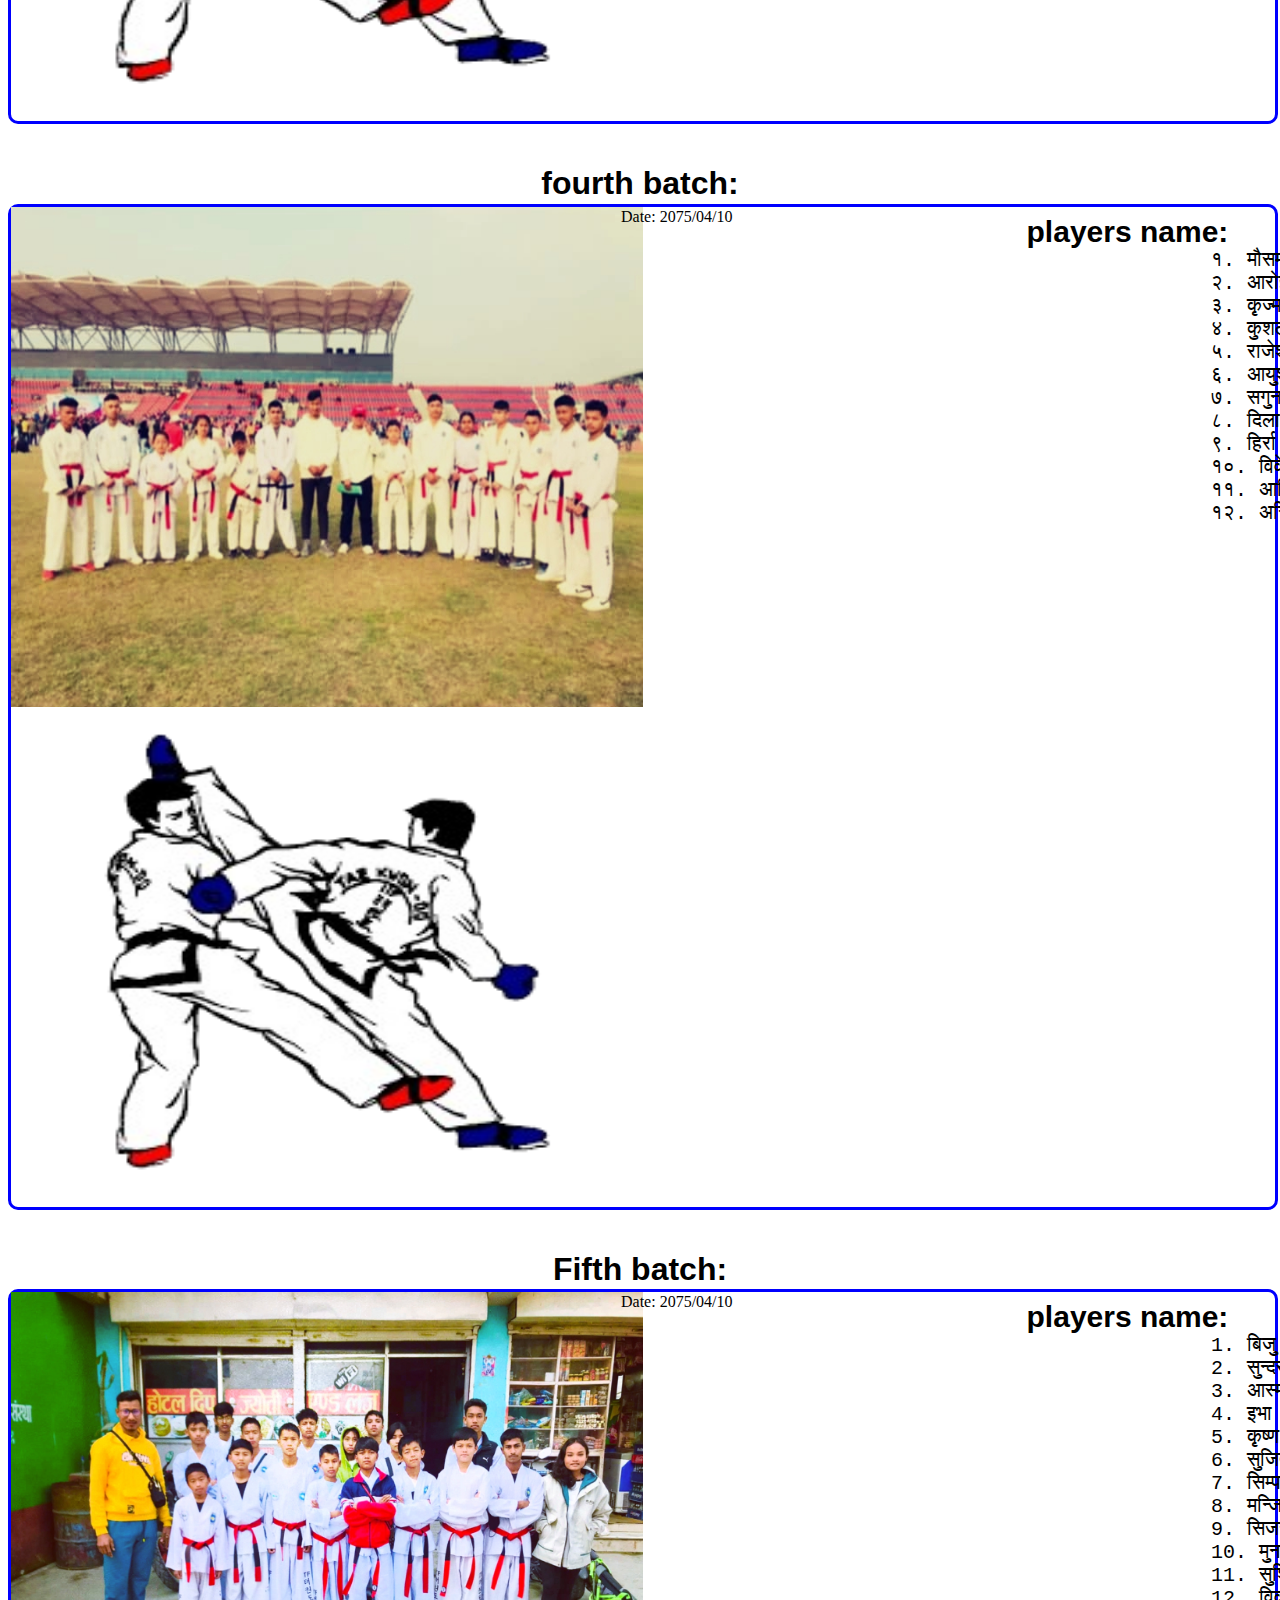
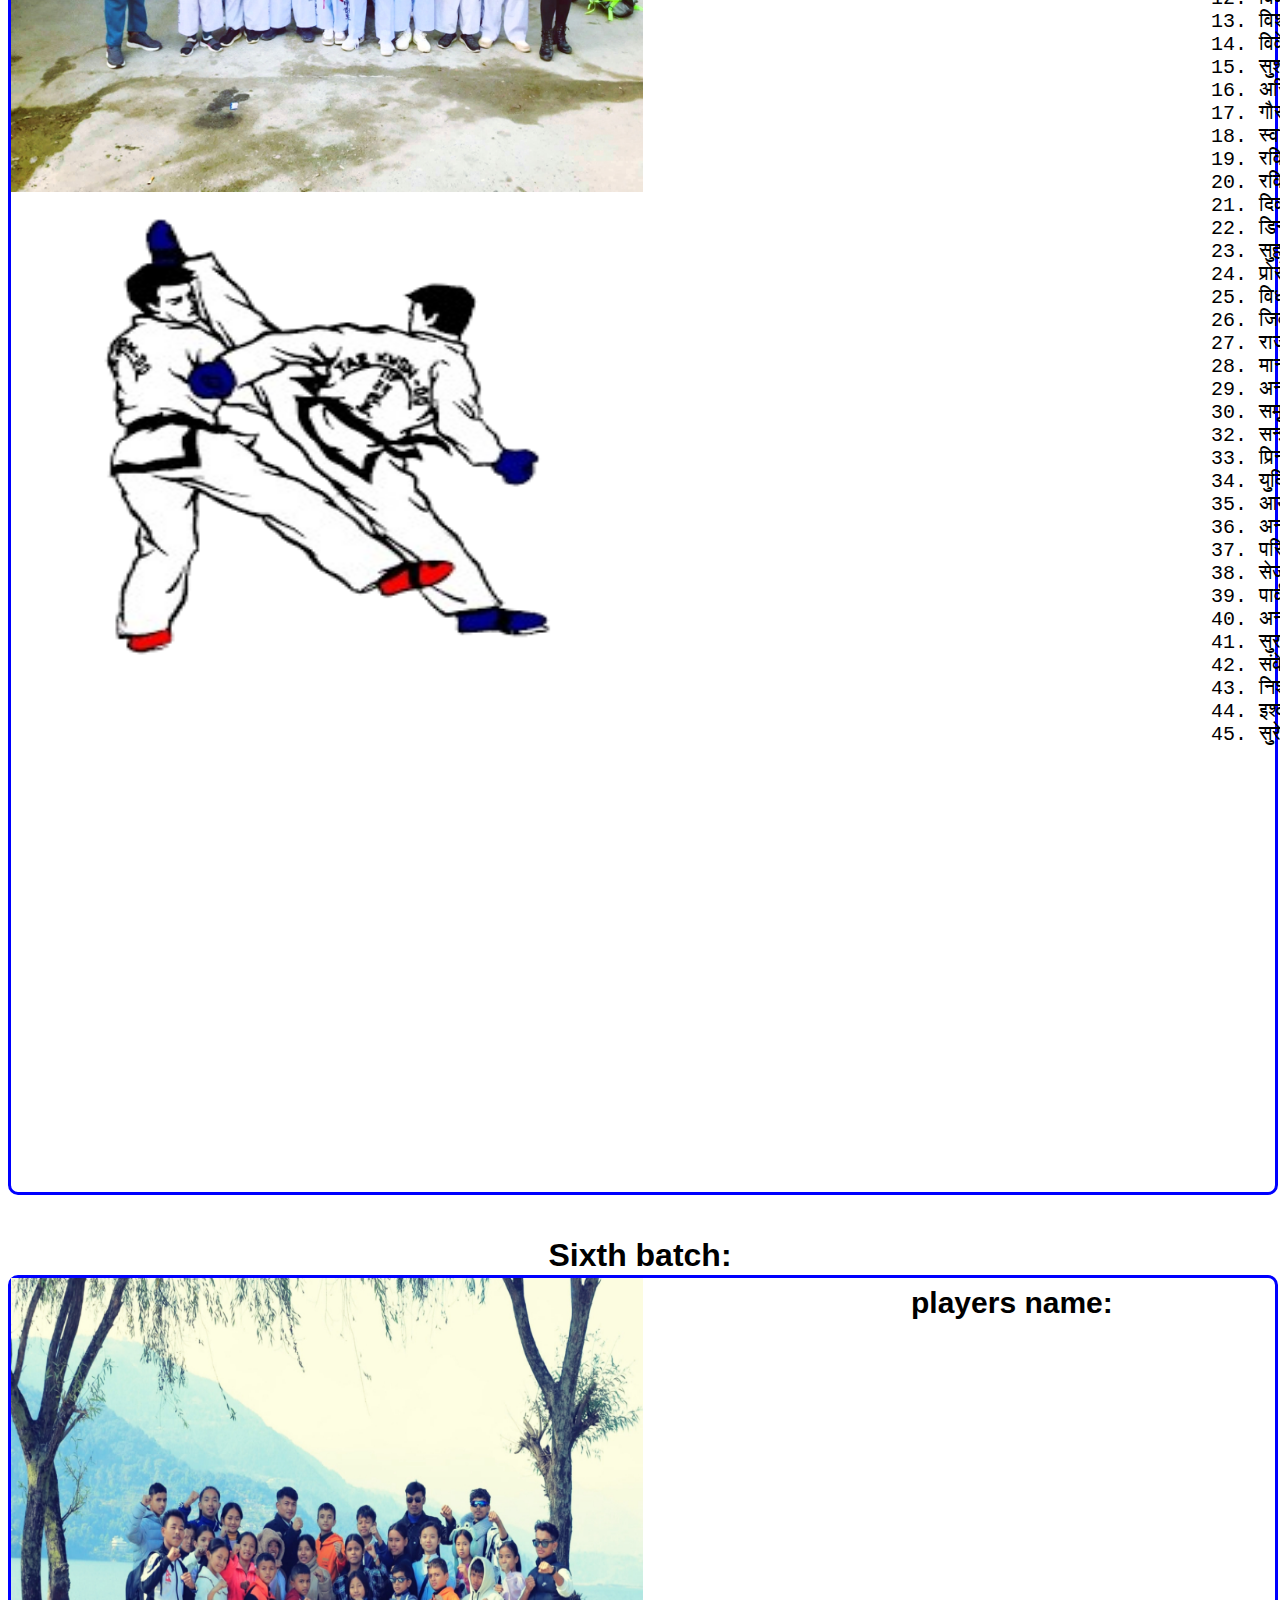
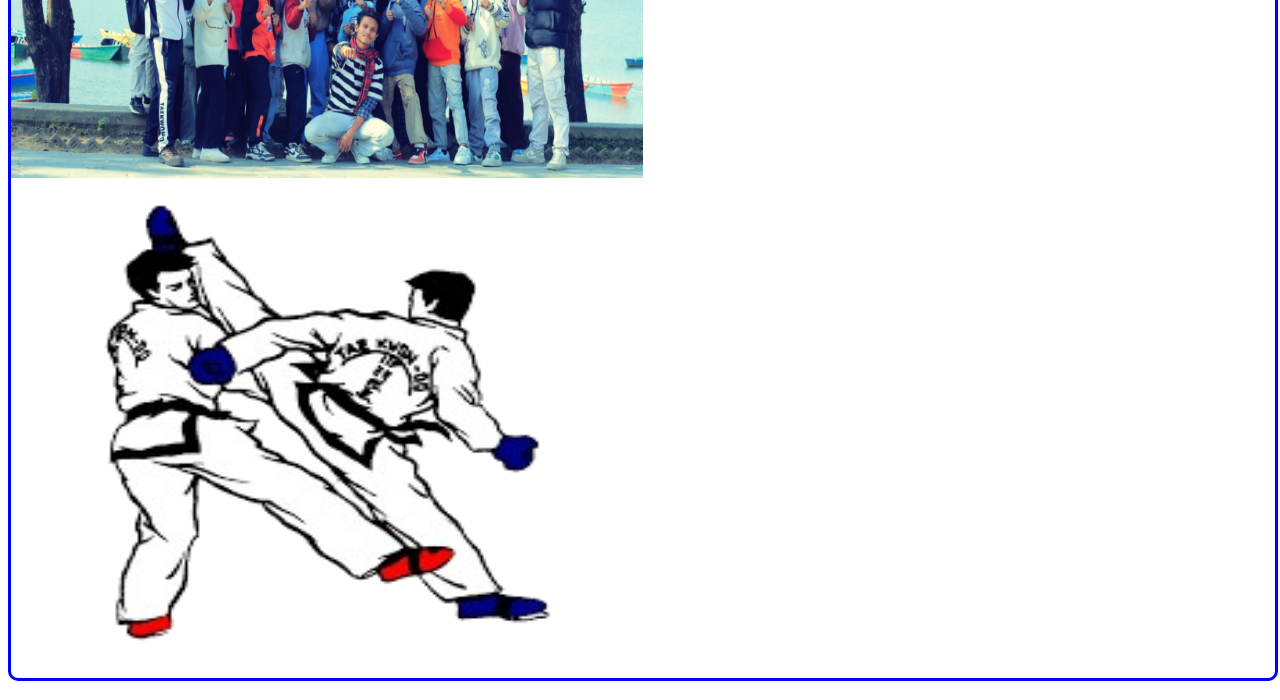
<file: history1.html>
<!DOCTYPE html>
<html lang="en">
<head>
    <meta charset="UTF-8">
    <meta name="viewport" content="width=device-width, initial-scale=1.0">
    <title>Document</title>
    <link rel="stylesheet" href="history1.css">
</head>
<body>
    <div id="capture">
        <h1 id="capture-text"> Historical capture of  Nawalpur itf<span id="nawalpur">  taekwondo </span> </h1>
        <img src="biglogo-removebg-preview.png" alt="" id="img1">
        <img src="kick-removebg-preview.png" alt="" id="img2">
    </div>
    <img src="history-img1.jpg" alt="" id="nav-img">
    <h1 id="batch">  first batch: </h1>
 <div id="box1">
    <div>
           <img src="first-batch.jpeg" alt="" id="batch-img1">
           <img src="kick-removebg-preview.png" alt=" " id="batch-img2">
    </div>
    <span id="date">Date:</span>
    <span id="date">2075/04/10</span>
    <span id="title-name">players name:</span>
       <div id="table">
     <pre id="table">
① रमेश दि.क.
② गोमा थान
③ चाँदनी सुनार
④ पुरन चौधरी
⑥ करन महतो
⑦ सृजना श्रेष्ठ
⑧ सुदिप श्रेोठ
⑨ दिप आले 
⑩ अनुपा महले 
     </pre>
  </div>
 </div>

<!-- box2 -->
 <h1 id="batch">  second batch: </h1>
 <div id="box2">
    <div>
           <img src="second-batch.jpeg" alt="" id="batch-img1">
           <img src="kick-removebg-preview.png" alt=" " id="batch-img2">
    </div>
    <span id="date">Date:</span>
    <span id="date">2075/04/10</span>
    <span id="title-name">players name:</span>
       <div id="table">
     <pre id="table">
① यनि केपर (2nd dan)
② विशाल पाण्डे (2nd dan)
③ रविना महतो 
④ सपना सर
⑤ राजु आले मगर 
⑥ सुमन हुमे 
⑦ विपश पाण्डे 
⑧ मञ्जु परियार 
⑨ निरज खड्का 
⑩ रपिन कुमाल
⑪ आशिस थापा 
⑫ मधुसुदन पुन 
⑬ गौरब खाम्चा 
⑭ माधव महतो 
⑮ हिमाल आचार्य 
⑯ पुकार परियार 
⑰ हितन ठकुरी 
⑱ शुशन साऊ मगर 




     </pre>
  </div>
 </div>


  <!-- third-batch -->
   <h1 id="batch">  Third batch: </h1>
 <div id="box3">
    <div>
           <img src="third batch.jpeg" alt="" id="batch-img1">
           <img src="kick-removebg-preview.png" alt=" " id="batch-img2">
    </div>
    <span id="date">Date:</span>
    <span id="date">2075/04/10</span>
    <span id="title-name">players name:</span>
       <div id="table">
     <pre id="table">
① सन्देश नेपाली
② दिपेश दराई
③ इश्वर सारु मगर
④ सुरेश घर्ती मगर
⑤ बिधान सुनारी
⑥ सोपित सुनारी
⑥ सुहाना थापा
⑦ आशिष गुरुङ्ग
⑧ पूर्ण बहादुर राना
⑨ नविन वि.क.
⑩ पुजन वि.क
⑪ सलिन पोखेल
⑫ दिव्या घर्ती मगर
⑬ समिर कुंवर
⑭ अस्विन परियार
⑮ पदम मल्ल ठकुरी
⑯ स्वस्तिका पराजुली
⑰ रविन भट्ट
२०. संन्झना घर्ती मगर
२१. प्रिती कोइरी
२२. अमृत बस्नेत
२३. आर्यस आचार्य
२४. सुमित थापा
२५. लिजन श्रेष्ठ (दास्रो डान)
२६. सृजना श्रेष्ठ (दास्रो डान)

     </pre>
</div>
</div>

<!-- fourth batch -->
     <h1 id="batch">  fourth batch: </h1>
 <div id="box4">
    <div>
           <img src="fouth batch.jpeg" alt="" id="batch-img1">
           <img src="kick-removebg-preview.png" alt=" " id="batch-img2">
    </div>
    <span id="date">Date:</span>
    <span id="date">2075/04/10</span>
    <span id="title-name">players name:</span>
       <div id="table">
     <pre id="table">
१. मौसम आले
२. आरोही मल्ल
३. कृज्मा सुनार
४. कुशल कार्की
५. राजेश भण्डारी
६. आयुश राई
७. सगुन चापागाई
८. दिलाराम सोती
९. हिर्रा बहादुर आले
१०. विवेक कुमाल
११. आदित्य कार्की
१२. अनिल परियार
     </pre>
</div>
</div>
<!-- 
fifth  batch -->

<h1 id="batch">  Fifth batch: </h1>
 <div id="box5">
    <div>
           <img src="fifth.jpeg" alt="" id="batch-img1">
           <img src="kick-removebg-preview.png" alt=" " id="batch-img2">
    </div>
    <span id="date">Date:</span>
    <span id="date">2075/04/10</span>
    <span id="title-name">players name:</span>
       <div id="table">
     <pre id="table">
1. बिजु क्षेत्री             
2. सुन्दर परियार
3. आस्मा पाण्डे
4. इभा गुरुङ्ग
5. कृष्ण गुरुङ्ग
6. सुजित वि.क.
7. सिम्पल राहादी
8. मन्जिल गाहा
9. सिजन थापा मगर
10. मुनाल सारु
11. सुशिल बँशि ठकुरी
12. विवश वि.क.
13. विशाल वि.क.
14. विवेक परियार
15. सुशान्त घले
16. अस्विन परियार (दास्रो डान)
17. गौरव खाम्चा (दास्रो डान)
18. स्वस्तिका पराजुली (दास्रो डान)
19. रविन भट्ट (दास्रो डान)
20. रविन्द्र ठाँडा मगर
21. दिव्या घर्ती मगर (दास्रो डान)
22. डिना श्रेष्ठ
23. सुहाना थापा मगर (दास्रो डान)
24. प्रोसेस नेपाली
25. विधान सुनारी मगर (दास्रो डान)
26. जिवन श्रेष्ठ
27. राजु आले मगर (दास्रो डान)
28. मानव श्रेष्ठ
29. अनन्त बस्नेत (दास्रो डान)
30. समृद्धजग जि.सि
32. सन्झना घर्ती मगर (दास्रो डान)
33. प्रिन्स रुचाल मगर
34. युदिप नेपाली
35. आयुष गुरुङ्ग
36. अनामिका मल्ल ठकुरी
37. परिवर्तन पौडेल
38. सेजल श्रेष्ठ
39. पार्वती सिंह ठकुरी
40. अनमोल क्षेत्री
41. सुरज पटेल
42. संकेत कुमाल
43. निशान्त महतो
44. इश्वर सारु मगर (दास्रो डान)
45. सुरेश घर्ती मगर (दास्रो डान)
     </pre>
</div>
</div>
<!-- sixth batch -->

 <h1 id="batch">  Sixth batch: </h1>
 <div id="box6">
    <div>
           <img src="sixth.jpeg" alt="" id="batch-img1">
           <img src="kick-removebg-preview.png" alt=" " id="batch-img2">
    </div>
    <!-- <span id="date">Date:</span>
    <span id="date">2075/04/10</span> -->
    <span id="title-name">players name:</span>
       <div id="table">
     <pre id="table">

     </pre>
</div>
</div>


<!-- nav -->
 <div class="batch-nav">
   <a href="#box1-click" id="a">1<sup>st</sup></a>
   <a href="#box2-click" id="a">2<sup>nd</sup></a>
   <a href="#box3-click" id="a">3<sup>rd</sup> </a>
   <a href="#box4-click" id="a">4<sup>th</sup> </a>
   <a href="#box5-click" id="a">5<sup>th</sup> </a>
   <a href="#box6-click" id="a">6<sup>th</sup> </a>
 </div>
 <div id="box1-click"> </div>
 <div id="box2-click"> </div>
 <div id="box3-click"> </div>
 <div id="box4-click"> </div>
 <div id="box5-click"> </div>
 <div id="box6-click"> </div>
 <a href="index.html"><div id="back"> Back</div> </a>
 </body>
</html>
</file>
<file: index.css>
*{
    background-color: antiquewhite;
 
}
.first{
    height: 3000px;
    z-index: 10;
}
#header{
    text-align: center;
    font-family: 'Franklin Gothic Medium', 'Arial Narrow', Arial, sans-serif;
  font-weight: 700;
  position: fixed;
  left: 600px;
  background: transparent;
  z-index: 10;
}
#h1{
    background: transparent;
    z-index: 10;

}
 nav{
    background-color: black;
    position: fixed;
    z-index: 10;
   display:flex;
   gap: 220px;
    align-items: center;
    text-align: center;
    width: 100%;
  top: 100px;
  height: 40px;
  border-radius: 10px;
  left: 0px;
  
}
nav a{
    color: white;
    font-size: 16px;
    font-family:'Lucida Sans', 'Lucida Sans Regular', 'Lucida Grande', 'Lucida Sans Unicode', Geneva, Verdana, sans-serif ;
    text-decoration: none;
    font-weight: 700;
    display: flex;
    background-color: black;
    font-weight: 800;
}
nav a:hover{
    color:  rgb(84, 172, 255);
    background-color: rgb(107, 102, 102);
    border-radius: 10px;
}
#img1{
    position: fixed;
    bottom:  680px;
    left: 510px;
    width: 80px;
background: transparent;
z-index: 10;
}
#img2{
    position: fixed;
    bottom: 680px;
    left: 1010px;
    width: 80px;
    background: transparent;
    z-index: 10;
}
#img3{
    width: 700px;
    position: relative;
    top: 140px;
    left: 400px;
    box-shadow:   10px 10px 30px rgb(122, 192, 216);

}
/* this is nav */



#img4{
    width: 300px;
    position: relative;
    top: 80px;
    left: 500px;
}
#img5{
    width: 300px;
    position:absolute;
    top: 250px;
    left: 20px;
   
}

.main{
    height: 130px;
    background-color: rgb(84, 172, 255);
  top: 0;
  left: 0;
  width: 100%;
  position: fixed;
  z-index: 10;
}
#hr1{
    position: relative;
    top: 190px;
}
.box{
    height: 300px;
    width: 200px;
    background-color:rgb(209, 160, 97);
    position: relative;
    top: 200px;
    left: 20px;
}
#inner{
    height: 280px;
    width: 180px;
    background-color: rgb(161, 142, 116);
    position: relative;
    top: 10px;
    left: 10px;
}
#birguru{
    width: 180px;
    height: 180px;
    
}
#span1{
    background: transparent;
    font-family: 'Gill Sans', 'Gill Sans MT', Calibri, 'Trebuchet MS', sans-serif;
    font-weight: 700;
}
#span2{
    background: transparent;
    font-family: 'Gill Sans', 'Gill Sans MT', Calibri, 'Trebuchet MS', sans-serif;
    font-weight: 700;
    font-size: 15px;
    color: rgb(245, 229, 5);
}
#span3{
    background: transparent;
    font-family: 'Gill Sans', 'Gill Sans MT', Calibri, 'Trebuchet MS', sans-serif;
    font-weight: 700;
    font-size: 15px;
    color: rgb(245, 229, 5);
    position: relative;
    left: 60px;
}

.box1{
    height: 300px;
    width: 200px;
    background-color:rgb(209, 160, 97);
    position: relative;
  bottom: 100px;
    left: 1350px;
}
#inner1{
    height: 280px;
    width: 180px;
    background-color: rgb(161, 142, 116);
    position: relative;
    top: 10px;
    left: 10px;
}
#img6{
    width: 600px;
    position: relative;
    bottom: 400px;
    left: 480px;
}
#about{
   font-size: 25px;
   position: relative;
    bottom: 150px;
    left: 100px;
    font-family: 'Segoe UI', Tahoma, Geneva, Verdana, sans-serif;
    font-weight: 800;
}
#about1{
    width: 900px;
    position: relative;
    left: 230px;
    font-family: 'Gill Sans', 'Gill Sans MT', Calibri, 'Trebuchet MS', sans-serif;
    font-weight: 700;
background-color: rgb(77, 202, 202);
bottom: 195px;
border-radius: 10px;
font-size: 20px;
}
#rules{
   font-size: 25px;
   position: relative;
   
    left: 100px;
   height: 30px;
    font-family: 'Segoe UI', Tahoma, Geneva, Verdana, sans-serif;
    font-weight: 800;

}
#r-1{
    font-size: 25px;
    font-family: 'Gill Sans', 'Gill Sans MT', Calibri, 'Trebuchet MS', sans-serif;
    font-weight: 700;
    position: relative;
    bottom: 95px;
    left: 200px;

}
#r-1g{
    font-size: 25px;
    font-family: 'Gill Sans', 'Gill Sans MT', Calibri, 'Trebuchet MS', sans-serif;
    font-weight: 700;
    position: relative;
    bottom: 95px;
    left: 200px;

}
#r-1b{
    font-size: 25px;
    font-family: 'Gill Sans', 'Gill Sans MT', Calibri, 'Trebuchet MS', sans-serif;
    font-weight: 700;
    position: relative;
    bottom: 95px;
    left: 200px;

}

#r-1c{
    font-size: 25px;
    font-family: 'Gill Sans', 'Gill Sans MT', Calibri, 'Trebuchet MS', sans-serif;
    font-weight: 700;
    position: relative;
    bottom: 95px;
    left: 200px;

}
#r-1e{
    font-size: 25px;
    font-family: 'Gill Sans', 'Gill Sans MT', Calibri, 'Trebuchet MS', sans-serif;
    font-weight: 700;
    position: relative;
    bottom: 95px;
    left: 200px;

}
#r-2{
    font-size: 20px;
    font-family: 'Gill Sans', 'Gill Sans MT', Calibri, 'Trebuchet MS', sans-serif;
    font-weight: 700;
    position: relative;
    left: 250px;
    bottom: 150px;
    

}
#r-2{
    font-size: 20px;
    font-family: 'Gill Sans', 'Gill Sans MT', Calibri, 'Trebuchet MS', sans-serif;
    font-weight: 700;
    position: relative;
    left: 250px;
    bottom: 150px;
    

}
#r-2a{
    font-size: 20px;
    font-family: 'Gill Sans', 'Gill Sans MT', Calibri, 'Trebuchet MS', sans-serif;
    font-weight: 700;
    position: relative;
    left: 250px;
    bottom: 150px;
    

}
#r-2b{
    font-size: 20px;
    font-family: 'Gill Sans', 'Gill Sans MT', Calibri, 'Trebuchet MS', sans-serif;
    font-weight: 700;
    position: relative;
    left: 250px;
    bottom: 150px;
    

}
#r-3{
    font-size: 15px;
    font-family: 'Gill Sans', 'Gill Sans MT', Calibri, 'Trebuchet MS', sans-serif;
    font-weight: 700;
    position: relative;
    left: 270px;
    bottom: 210px;
    background-color: aqua;
    display: inline-block;

}
#r-3a{
    font-size: 15px;
    font-family: 'Gill Sans', 'Gill Sans MT', Calibri, 'Trebuchet MS', sans-serif;
    font-weight: 700;
    position: relative;
    left: 200px;
    bottom: 190px;
    background-color: aqua;
    display: inline-block;
}
#line{
    position: relative;
    top: 780px;
}
#line2{
     position: relative;
    top: 2100px;
}
#line3{
     position: relative;
    top: 2600px;
}
#line4{
     position: relative;
    top: 3000px;
}
#line5{
     position: relative;
    top: 3500px;
}
#flower{
    position: absolute;
    top: 1150px;
    left: 500px;
}
#flower1{
    display: none;
}

#flower2{
    position: absolute;
    top: 1150px;
    left: 800px;
    width: 200px;
}
#flower3{
    display: none;
}
#kick{
    position: relative;
    bottom: 3250px;
    width: 350px;
    left: 950px;
}
#kick1{
    position: relative;
    bottom: 1900px;
    width: 350px;
    left: 500px;
}
#kick2{
    position: relative;
    bottom: 1400px;
    width: 350px;
    left: 300px;
}
#kick3{
    position: relative;
    bottom: 1000px;
    width: 350px;
   
}
#kick4{
    display: none;
}
#i-c1{
    height: 600px;
width: 50%;
    position: relative;
 bottom: 470px;
}
#i-c2{
    height: 600px;
    width: 50%;
    position: relative;
 bottom: 470px;
}
#i-c3{
    height: 600px;
    width: 50%;
    position: relative;
 bottom: 470px;
}

#title{
    font-size: 35px;
    position: relative;
bottom: 3500px;
    left: 950px;
    width: 500px;
    font-family: 'Lucida Sans', 'Lucida Sans Regular', 'Lucida Grande', 'Lucida Sans Unicode', Geneva, Verdana, sans-serif;
    font-weight: 700;
    background-color: rgb(192, 149, 231);
    text-align: center;
    border-radius: 10px;
    z-index: 5;
}
#title1{
    font-size: 35px;
    position: relative;
bottom: 3700px;
    left: 1000px;
    width: 400px;
    font-family: 'Lucida Sans', 'Lucida Sans Regular', 'Lucida Grande', 'Lucida Sans Unicode', Geneva, Verdana, sans-serif;
    font-weight: 700;
    background-color: rgb(192, 149, 231);
    text-align: center;
    border-radius: 10px;
    
}
#history{
    font-size: 18px;
    position: relative;
    width: 20px;
    bottom: 3640px;
    left: 900px;
    font-family: 'Lucida Sans', 'Lucida Sans Regular', 'Lucida Grande', 'Lucida Sans Unicode', Geneva, Verdana, sans-serif;
    font-weight: 700;
    text-align: center;
    border-radius: 10px;
    z-index: 3;
}

.img-container{
    position: relative;
    bottom: 20px;

}
#head{
    position: relative;
    font-size: 30px;
    bottom: 4030px;
    left: 200px;
    font-family: 'Segoe UI', Tahoma, Geneva, Verdana, sans-serif;
    font-weight: 800;
   background:transparent;
}
#i-d1{
  width: 1px;
}
#i-d2{
    width: 1px;
}
#i-d3{
  width: 1px;
}
#biglogo{
width: 200px;

left: 360px;
position: absolute;
top: 820px;
}
#about-click{
    height: 200px;
    width: 20px;
    background:transparent;
    position: relative;
    bottom: 11000px;
    left: 700px;
    position: absolute;
    top: 1200px;
}
#rules-click{
    height: 200px;
    width: 20px;
 background: transparent;
   position: relative;
   bottom: 10100px;
   left: 700px;

}
#History-click{
    height: 200px;
    width: 20px;
   position: relative;
   bottom: 6800px;
   left: 700px;

}
.news{
    width: 400px;
    height: 30px;
    background-color:red;
    position: absolute;
    position: fixed;
    top: 0px;
    z-index: 300;
    text-align: center;
    color:black;
    border-bottom-left-radius: 10px;
    border-bottom-right-radius: 10px;

    font-family: 'Lucida Sans', 'Lucida Sans Regular', 'Lucida Grande', 'Lucida Sans Unicode', Geneva, Verdana, sans-serif;
    font-weight: 800;
animation: pulse;
    animation-duration: 1s;
    animation-delay: 1s;
    animation-iteration-count: infinite;

}
@keyframes pulse{

      0% { transform: scale(1); box-shadow: 0 0 0 0 rgb(52, 255, 25); }
      70% { transform: scale(1.05); box-shadow: 0 0 20px 10px rgb(10, 45, 112); }
      100% { transform: scale(1); box-shadow: 0 0 0 0 green; }
    
}

.news1{
    width: 400px;
    height: 30px;
    background-color: red;
    position: absolute;
 
    top: 0px;
    z-index: 300;
    position:  fixed;
    text-align: center;
    color: black;
    border-bottom-left-radius: 10px;
    border-bottom-right-radius: 10px;
    left: 1160px;
    font-family: 'Lucida Sans', 'Lucida Sans Regular', 'Lucida Grande', 'Lucida Sans Unicode', Geneva, Verdana, sans-serif;
    font-weight: 800;
    animation: pulse;
    animation-duration: 1s;
    animation-delay: 1s;
    animation-iteration-count: infinite;


}
@keyframes pulse{

      0% { transform: scale(1); box-shadow: 0 0 0 0 rgb(52, 255, 25); }
      70% { transform: scale(1.05); box-shadow: 0 0 20px 10px rgb(10, 45, 112); }
      100% { transform: scale(1); box-shadow: 0 0 0 0 green; }
    
}
#capture{
   position: absolute;
   top: 80px;
   left: 800px;
   z-index: 200;
   height: 25px;
   background-color: rgb(255, 145, 0);
   border-radius: 10px;
   position: fixed;
}
#capture:hover{
    background-color: rgb(187, 111, 11);
}
#h-text{
    background: transparent;
    position: relative;
    bottom: 10px;
}








@media (max-width:600px) {
    *{
    background-color: antiquewhite;
 
}
.first{
    height: 5000px;
    z-index: 10;
}
    #header{
        font-size: 8px;
        position: fixed;
        left: 70px;
    }
    nav{
    background-color: black;
    position: fixed;
    z-index: 10;
   display:flex;
   gap: 35px;
    align-items: center;
    text-align: center;
width: 350px;
  top: 100px;
  height: 40px;
  border-radius: 10px;
  right: 0px;
  left: 0px;
  width: 100%;
}
nav a{
    color: white;
    font-size: 12px;
    font-family:'Lucida Sans', 'Lucida Sans Regular', 'Lucida Grande', 'Lucida Sans Unicode', Geneva, Verdana, sans-serif ;
    text-decoration: none;
    font-weight: 700;
    display: flex;
    background-color: black;
    font-weight: 800;
}
#img1{
    position: fixed;
    top: 40px;
    left:120px;
    width: 50px;
}
#img2{
     position: fixed;
    top: 40px;
    left:190px;
    width: 50px;
}
#img3{
    width: 200px;
    position: relative;
    top: 130px;
    left: 70px;
    box-shadow:   10px 10px 30px rgb(122, 192, 216);
  z-index: 5;
  height: 130px;
}
#img4{
    width: 70px;
    position: relative;
    top: 100px;
left: 80px;
}
#img5{
   width: 70px;
   position: absolute;
   left: 5px;
   top: 170px;
   
}
.main{
    height: 130px;
    background-color: rgb(84, 172, 255);
  top: 0;
  left: 0;
  width: 100%;
  position: fixed;
  z-index: 10;
}
#hr1{
    position: relative;
    top: 150px;
    width: 100%;
  
}

.box{
    height: 200px;
    width: 150px;
   position: absolute;
   top: 380px;
   left: 5px;
}
#inner{
    height: 180px;
    width: 130px;
    background-color: rgb(161, 142, 116);
    position: relative;
    top: 10px;
    left: 10px;
}
#birguru{
    width: 130px;
    height: 120px;
}
#span1{
    background: transparent;
    font-family: 'Gill Sans', 'Gill Sans MT', Calibri, 'Trebuchet MS', sans-serif;
    font-weight: 700;
    font-size: 10px;
    position: relative;
    bottom: 5px;
    
}
#span2{
    background: transparent;
    font-family: 'Gill Sans', 'Gill Sans MT', Calibri, 'Trebuchet MS', sans-serif;
    font-weight: 700;
    font-size: 12px;
    color: rgb(245, 229, 5);
    position: relative;
    bottom: 5px;
    left: 10px;
}
#span3{
    background: transparent;
    font-family: 'Gill Sans', 'Gill Sans MT', Calibri, 'Trebuchet MS', sans-serif;
    font-weight: 700;
    font-size: 10px;
    color: rgb(245, 229, 5);
    position: relative;
  bottom: 10px;
  left: 45px;
}

.box1{
   height: 200px;
    width: 150px;
    background-color:rgb(209, 160, 97);
    position: absolute;
    left: 200px;
 
}
#inner1{
     height: 180px;
    width: 130px;
    background-color: rgb(161, 142, 116);
    position: relative;
    top: 10px;
    left: 10px;
}
#img6{
    width: 200px;
    position: absolute;
    left: 120px;
    top: 270px;
    background: transparent;
}
#biglogo{
    width: 70px;

    position: absolute;
    top: 305px;

    left: 70px;
    background: transparent;
}
#about{
   font-size: 15px;
   position: absolute;
   top: 645px;
   left: 10px;
   height: 30px;
    font-family: 'Segoe UI', Tahoma, Geneva, Verdana, sans-serif;
    font-weight: 800;
}
#about1{
    width: 280px;
    font-family: 'Gill Sans', 'Gill Sans MT', Calibri, 'Trebuchet MS', sans-serif;
    font-weight: 700;
border-radius: 10px;
font-size: 10px;
position: absolute;
left: 80px;
top: 650px;
}
  
#rules{
   font-size: 15px;
   height: 30px;
    font-family: 'Segoe UI', Tahoma, Geneva, Verdana, sans-serif;
    font-weight: 800;
position: absolute;
left: 28px;
top: 1000px;

}
#r-1{
    font-size: 14px;
    font-family: 'Gill Sans', 'Gill Sans MT', Calibri, 'Trebuchet MS', sans-serif;
    font-weight: 700;
    position: relative;
     position: relative;
    top: 750px;
  left: 70px;
  width: 200px;

}
#r-1g{
    font-size: 16px;
    font-family: 'Gill Sans', 'Gill Sans MT', Calibri, 'Trebuchet MS', sans-serif;
    font-weight: 700;
    position: relative;
     position: relative;
    top: 680px;
  left: 70px;
  width: 200px;

}
#r-2{
    font-size: 13px;
    font-family: 'Gill Sans', 'Gill Sans MT', Calibri, 'Trebuchet MS', sans-serif;
    font-weight: 700;
    position: relative;
    top: 640px;
  left: 85px;
  
width: 200px;
}
#r-2a{
    font-size: 13px;
    font-family: 'Gill Sans', 'Gill Sans MT', Calibri, 'Trebuchet MS', sans-serif;
    font-weight: 700;
    position: relative;
    top: 710px;
  left: 85px;
width: 20px;

}

#r-3{
     font-size: 9px;
    font-family: 'Gill Sans', 'Gill Sans MT', Calibri, 'Trebuchet MS', sans-serif;
    font-weight: 700;
    position: relative;
   left: 95px;
   top: 600px;
   width: 200px;
   background-color: rgb(252, 222, 183);
display: inline;
}

#r-3a{
    font-size: 9px;
    font-family: 'Gill Sans', 'Gill Sans MT', Calibri, 'Trebuchet MS', sans-serif;
    font-weight: 700;
       position: relative;
    top: 680px;
left: -10px;
background-color: antiquewhite;

 
}
#r-1b{
    font-size: 14px;
    font-family: 'Gill Sans', 'Gill Sans MT', Calibri, 'Trebuchet MS', sans-serif;
    font-weight: 700;
    position: relative;
     position: relative;
    top: 680px;
  left: 60px;
  width: 200px;
  background-color: antiquewhite;
}
#r-1c{
    font-size: 14px;
    font-family: 'Gill Sans', 'Gill Sans MT', Calibri, 'Trebuchet MS', sans-serif;
    font-weight: 700;
    position: relative;
     position: relative;
    top: 680px;
  left: 70px;
   width: 200px;
 
}
#r-1d{
    font-size: 14px;
    font-family: 'Gill Sans', 'Gill Sans MT', Calibri, 'Trebuchet MS', sans-serif;
    font-weight: 700;
    position: relative;
     position: relative;
    top: 740px;
  left: 70px;
  width: 200px;
  
}
#r-1e{
    font-size: 14px;
    font-family: 'Gill Sans', 'Gill Sans MT', Calibri, 'Trebuchet MS', sans-serif;
    font-weight: 700;
    position: relative;
     position: relative;
    top: 610px;
  left: 70px;
  width: 200px;
  
}
#r-2b{
    font-size: 10px;
    font-family: 'Gill Sans', 'Gill Sans MT', Calibri, 'Trebuchet MS', sans-serif;
    font-weight: 700;
    position: relative;
    top: 570px;
  left: 77px;
  
   width: 200px;
}
#flower{
  display: none;
}
#flower1{
   display: none;
}
#flower2{
  display: none;

}
#flower3{
   display:none;

}
#biju{
    position: relative;
    top: 550px;
    width: 100%;
  
}
#line{
    position: relative;
    top: 450px;
}
#line1{
    position: relative;
    top: 800px;
}
#line2{
    position: relative;
    top: 1280px;
}
#line3{
    position: relative;
    top: 2200px;
}
#line4{
    position: relative;
    top: 2525px;
}
#line5{
    position: relative;
    top: 2780px;
}
.kick{
    display: none;
}
#boc{
    height: 20px;
    width: 200px;
background: transparent;
    position: relative;
    bottom: 3200px;
}

#head{
    font-size: 20px;
    position: absolute;
    left: 70px;
    top: 960px;
    background-color: blue;
   
  
}

#title{
    font-size: 16px;
    position: relative;
top: 560px;
   left: 30px;
    width: 300px;
    font-family: 'Lucida Sans', 'Lucida Sans Regular', 'Lucida Grande', 'Lucida Sans Unicode', Geneva, Verdana, sans-serif;
    font-weight: 700;
    background-color: rgb(192, 149, 231);
    text-align: center;
    border-radius: 10px;
    z-index: 5;
}
#title1{
    font-size: 20px;
    position: relative;
 top: 480px;
    left: 80px;
    width: 200px;
    font-family: 'Lucida Sans', 'Lucida Sans Regular', 'Lucida Grande', 'Lucida Sans Unicode', Geneva, Verdana, sans-serif;
    font-weight: 700;
    background-color: rgb(192, 149, 231);
    text-align: center;
    border-radius: 10px;
}
#history{
    font-size: 20px;
    position: relative;
    width: 20px;
   top: 200px;
    left: 800px;
    font-family: 'Lucida Sans', 'Lucida Sans Regular', 'Lucida Grande', 'Lucida Sans Unicode', Geneva, Verdana, sans-serif;
    font-weight: 700;
    text-align: center;
    border-radius: 10px;
    z-index: 3;
}
.img-container{
    position: relative;
    bottom: 1500px;
    display: none;
}
#history{
    font-size: 10px;
    position: relative;
   left: 00px;
   right: 100px;
   top: 1070px;
   font-family: Arial, Helvetica, sans-serif;
   font-weight: 800;
}
#p1{
    position: relative;
    left: 20px;
    bottom: 550px;
   bottom: 370px;
   
}
#p2{
    position: relative;
     left: 20px;
    bottom: 50px;
   bottom: 180px;
}
#p3{
    position: relative;
     left: 20px;
   bottom: 200px;
}
#p4{
 position:relative;
 top: 30px;
 left: 20px;
}
#p5{
    position: relative;
    top: 10px;
    left: 20px;
}
#i-d1{
    width: 100%;
    height: 200px;
    position: relative;
 bottom: 570px;
}
#i-d2{
    width: 100%;
height: 200px;
position: relative;
top: -272px;
}
#i-d3{
    width: 100%;
    height: 240px;
    position:relative;
    top: 180px;
    
}
#rules-click{
    height: 200px;
    width: 20px;
position: absolute;
background: transparent;
top: 700px;
left: 40px;

       
}
#History-click{
    height: 200px;
    width: 20px;
position: absolute;
top: 3000px;
 left: 200px;
background: transparent;
 
}
#about-click{
      height: 200px;
    width: 20px;
  z-index: 100;
  position: absolute;
  top: 400px;
  left: 50px;
background: transparent;
 
}
.news{
    width: 60px;
    height: 30px;
     font-family: 'Lucida Sans', 'Lucida Sans Regular', 'Lucida Grande', 'Lucida Sans Unicode', Geneva, Verdana, sans-serif;
    font-weight: 800;
    background-color:red;
color:  rgb(0, 0, 5);;

}
.news1{
    width: 60px;
    height: 30px;
     font-family: 'Lucida Sans', 'Lucida Sans Regular', 'Lucida Grande', 'Lucida Sans Unicode', Geneva, Verdana, sans-serif;
    font-weight: 800;
    background-color:red;
    position: absolute;
    position: fixed;
    left: 290px;
    color: rgb(0, 0, 5);
    

}
#capture{
   position: absolute;
   top: 80px;
   left: 247px;
   z-index: 200;
   height: 20px;
  position: fixed;
   background-color: rgb(255, 145, 0);
   border-radius: 10px;
   
}

#capture:hover{
    background-color: rgb(187, 111, 11);
}
#h-text{
    position: fixed;
    position: relative;
    bottom: 15px;
    background-color:  rgb(255, 145, 0);
}

}
</file>
<file: contact.css>
body{
    height: 2000px;
}


#nav{
    height: 80px;
    width: 100%;
    background-color: aquamarine;
    border-radius: 10px;
    position: fixed;
    top: 0px;
    left: 0px;
    right: 0px;
    z-index: 20;
}
#contact{
    font-family:'Gill Sans', 'Gill Sans MT', Calibri, 'Trebuchet MS', sans-serif;

    font-weight: 800;
    font-size: 40px;
   
    position: fixed;
    top: -10px;
 left: 490px;
  z-index: 20;
}
#logo{
    position: fixed;
    top: 0px;
    width: 80px;
    left: 350px;
     z-index: 20;
}
#logo1{
    position: fixed;
    top: 0px;
    width: 80px;
    left: 1170px;
     z-index: 20;
}
#back{
    background-color: red;
    height: 35px;
    width: 200px;
    position: fixed;
    top: 45px;
    border-radius: 10px;
    text-align: center;
     z-index: 20;
}
#span1{
      text-decoration: none;
      font-size: 17px;
      font-weight: 800;
      font-family: 'Times New Roman', Times, serif;
      position: relative;
      top: 10px;
      color: black;
       z-index: 20;
}
#span2{
    font-size: 25px;
    position: absolute;
    top: 150px;
    font-family: 'Lucida Sans', 'Lucida Sans Regular', 'Lucida Grande', 'Lucida Sans Unicode', Geneva, Verdana, sans-serif;
    font-weight: 900;
}
#fb-page{
    position: absolute;
    top: 170px;
    font-size: 20px;
    left: 120px;
}
#fb-logo{
    width: 70px;
    position: relative;
    top: 200px;
    left: 290px;
}
#fb-link{
    position: relative;
    top: 170px;
    left: 290px;
    color: red;
}

#insta-page{
    position: relative;
    top: 220px;
    font-size: 20px;
    left: 120px;
}
#insta-logo{
    width: 70px;
    position: relative;
    top: 200px;
    left: 290px;
}
#insta-link{
    position: relative;
    top: 170px;
    left: 290px;
    color: red;
}


#tiktok-page{
    position: relative;
    top: 240px;
    font-size: 20px;
    left: 120px;
}
#tiktok-logo{
    width: 100px;
    position: relative;
    top: 210px;
    left: 280px;
}
#tiktok-link{
    position: relative;
    top: 180px;
    left: 257px;
    font-size: 15px;

    color: red;
}

#footer{
    height: 20px;
    width: 100%;
    position: relative;
    top: 400px;
    font-size: 10px;
    background-color: rgb(104, 139, 160);
    position: absolute;
    left: 0px;
    right: 0px;
   top: 700px;
 text-align: center;
    right: 0px;
}






@media (max-width:600px) {
    #nav{
    height: 60px;
    width: 100%;
    background-color: aquamarine;
    border-radius: 10px;
    position: fixed;
    top: 0px;
    left: 0px;
    right: 0px;
    z-index: 10;
}
#contact{
    font-family:'Gill Sans', 'Gill Sans MT', Calibri, 'Trebuchet MS', sans-serif;

    font-weight: 800;
    font-size: 18px;
   position: fixed;
   left: 30px;
   top: 10px;
z-index: 10;
}
#logo{
    position: fixed;
    top: 0px;
    width: 60px;
    left:140px;
    opacity: 0.5;
}
#back{
    background-color: red;
    height: 20px;
    width: 100px;
    position: fixed;
    top: 50px;
    border-radius: 10px;
    text-align: center;
    z-index: 10;
}
#span1{
      text-decoration: none;
      font-size: 12px;
      font-weight: 800;
      font-family: 'Times New Roman', Times, serif;
      position: relative;
      top: 0px;
      color: black;
}
#span2{
    font-size: 15px;
    position: absolute;
    top: 90px;
    font-family: 'Lucida Sans', 'Lucida Sans Regular', 'Lucida Grande', 'Lucida Sans Unicode', Geneva, Verdana, sans-serif;
    font-weight: 900;
}
#fb-page{
    position: absolute;
    top: 110px;
    font-size: 10px;
    left: 20px;
}
#fb-logo{
    width: 40px;
    position: relative;
    top: 100px;
    left: 160px;
}
#fb-link{
    position: relative;
    top: 110px;
    left: 70px;
    font-size: 8px;
    text-decoration:underline;
    color: red;
}

#insta-page{
    position: relative;
    top: 140px;
    font-size: 10px;
    left: 15px;
}
#insta-logo{
    width: 50px;
    position: relative;
    top: 120px;
    left: 170px;
}
#insta-link{
    position: relative;
    top: 130px;
    left: 90px;
    font-size: 9px;
    text-decoration:underline;
    color: red;
}


#tiktok-page{
    position: relative;
    top: 140px;
    font-size: 10px;
    left: 15px;
}
#tiktok-logo{
    width: 70px;
    position: relative;
    top: 110px;
    left: 160px;
}
#tiktok-link{
    position: relative;
    top: 110px;
    left: 27px;
    font-size: 9px;
    text-decoration:underline;
    color: red;
}

#footer{
    height: 20px;
    width: 100%;
    position: relative;
    top: 400px;
    font-size: 10px;
    background-color: rgb(104, 139, 160);
    position: absolute;
    left: 0px;
    right: 0px;
   top: 700px;
 text-align: center;
    right: 0px;
}
}
</file>
<file: history1.css>
body{
    height: 2000px;
}



#capture{
    background-color: rgb(16, 147, 255);
    height: 80px;
    width: 100%;
    position: fixed;
    top: 0px;
    left: 0px;
    right: 0px;
    border-radius: 10px;
        z-index: 10;
}
#capture-text{
    position: fixed;
    left: 450px;
    font-family: 'Gill Sans', 'Gill Sans MT', Calibri, 'Trebuchet MS', sans-serif;
    width: 900;
    font-size: 40px;
    top: -10px;
        z-index: 10;
}
#img1{
    width: 80px;
    position: fixed;
    left: 360px;
        z-index: 10;
}
#img2{
     width: 80px;
    position: fixed;
    left: 1200px;
        z-index: 10;
}
#nav-img{
height: 1px;
width: 1px;
   
}
#batch{
    position: relative;
    top: 60px;
    font-family: 'Segoe UI', Tahoma, Geneva, Verdana, sans-serif;
    font-weight: 800;
    text-align: center;

}
#box1{
    height: 1000px;
    width: 100%;
    border: solid;
    border-color: blue;
    border-radius: 10px;
    position:relative;
    top: 40px;
}
#box2{
    height: 1000px;
    width: 100%;
    border: solid;
    border-color: blue;
    border-radius: 10px;
    position:relative;
    top: 40px;
}
#box3{
    height: 1000px;
    width: 100%;
    border: solid;
    border-color: blue;
    border-radius: 10px;
    position:relative;
    top: 40px;
}
#box4{
    height: 1000px;
    width: 100%;
    border: solid;
    border-color: blue;
    border-radius: 10px;
    position:relative;
    top: 40px;
}
#box5{
    height: 1500px;
    width: 100%;
    border: solid;
    border-color: blue;
    border-radius: 10px;
    position:relative;
    top: 40px;
}
#box6{
    height: 1000px;
    width: 100%;
    border: solid;
    border-color: blue;
    border-radius: 10px;
    position:relative;
    top: 40px;
}
#batch-img1{
    width: 50%;
    height: 500px;
}
#batch-img2{
    width: 50%;
    height: 480px;
}
#title-name{
    font-size: 30px;
    position: relative;
    left: 900px;
    bottom: 980px;
    font-family: Verdana, Geneva, Tahoma, sans-serif;
    font-weight: 800;
}
#date{
    position: relative;
    bottom: 1000px;
    left: 610px;
}
#table{
    position:relative;
    bottom: 500px;
    font-size: 20px;
    left: 600px;
}

.batch-nav{
    background-color: rgb(43, 243, 160);
    height: 35px;
    width: 100%;
    display: flex;
    font-size: 17px;
    gap: 200px;
    position: fixed;
    top: 75px;
    z-index: 200;
    left: 0px;
    right: 0px;
    border-radius: 10px;
    font-family: Verdana, Geneva, Tahoma, sans-serif;
    font-weight: 800; 
}
#a{
   position: relative;
   left: 20px;
   top: 3px;
  text-decoration: none;

}
#box1-click{

    height: 200px;
    width: 30px;
    position: absolute;
    top: 5px;
    z-index: 300;
background: transparent;
}
#box2-click{

    height: 200px;
    width: 30px;
    position: absolute;
    top: 1050px;
    z-index: 300;
background: transparent;
}
#box3-click{

    height: 200px;
    width: 30px;
    position: absolute;
    top: 2180px;
    z-index: 300;
background: transparent;

}
#box4-click{
height: 200px;
    width: 30px;
    position: absolute;
    top: 3240px;
    z-index: 300;
background: transparent;
}
#box5-click{
height: 200px;
    width: 30px;
    position: absolute;
    top: 4300px;
    z-index: 300;
background: transparent;
}
#box6-click{
height: 200px;
    width: 30px;
    position: absolute;
    top: 5950px;
    z-index: 300;
background: transparent;
}
#back{
    height: 30px;
    width: 200px;
    background-color: red;
    z-index: 300;
    position: fixed;
top: 45px;
left: 0px;
border-radius: 2px;
text-align: center;

}











@media (max-width:600px) {
    body{
    height: 5000px;
}



#capture{
    background-color: rgb(16, 147, 255);
    
    height: 100px;
    width: 100%;
    position: fixed;
    top: 0px;
    left: 0px;
    right: 0px;
    border-radius: 10px;
    z-index: 10;
}
#nav-img{

    height: 100px;
    width: 100%;
    position: fixed;
    top: 0px;
    left: 0px;
    right: 0px;
    border-radius: 10px;
    z-index: 20;
    opacity: 0.4;
}
#capture-text{
    position: fixed;
    left: 40px;
    font-family: 'Gill Sans', 'Gill Sans MT', Calibri, 'Trebuchet MS', sans-serif;
    width: 900;
    font-size: 20px;
    top: 10px;
 color:black;
    z-index: 30;
}
#img1{
    width: 80px;
    position: fixed;
    left: 360px;
        z-index: 10;
}
#img2{
     width: 80px;
    position: fixed;
    left: 1200px;
        z-index: 10;
}
#nawalpur{
    position: relative;
    top: 0px;
    left: 90px;
}


#batch{
    position: relative;
    top: 100px;
    font-family: 'Segoe UI', Tahoma, Geneva, Verdana, sans-serif;
    font-weight: 800;
    text-align: center;
font-size: 20px;
}
#box1{
    height: 500px;
    width: 100%;
    border: solid;
    border-color: blue;
    border-radius: 10px;
    position:relative;
    top: 110px;
}
#box2{
    height: 650px;
    width: 100%;
    border: solid;
    border-color: blue;
    border-radius: 10px;
    position:relative;
    top: 110px;
}
#box3{
    height: 750px;
    width: 100%;
    border: solid;
    border-color: blue;
    border-radius: 10px;
    position:relative;
    top: 110px;
}
#box4{
    height: 500px;
    width: 100%;
    border: solid;
    border-color: blue;
    border-radius: 10px;
    position:relative;
    top: 110px;
}
#box5{
    height: 1100px;
    width: 100%;
    border: solid;
    border-color: blue;
    border-radius: 10px;
    position:relative;
    top: 110px;
}
#box6{
    height: 650px;
    width: 100%;
    border: solid;
    border-color: blue;
    border-radius: 10px;
    position:relative;
    top: 110px;
}
#batch-img1{
    width:100%;
    height: 200px;
    position: relative;
    border-radius: 10px;
}
#batch-img2{
    width: 50%;
    height: 480px;
    display: none;
}
#title-name{
    font-size: 20px;
    position: relative;
    left: -120px;
    top: 30px;
    font-family: Verdana, Geneva, Tahoma, sans-serif;
    font-weight: 800;
}
#date{
    position: relative;
    left: 210px;
}
#table{
    position: relative;
    top: 10px;
    left: 60px;
    width: 100px;
    font-size: 13px;
}

.batch-nav{
    background-color: rgb(43, 243, 160);
    height: 25px;
    width: 100%;
    display: flex;
    font-size: 13px;
    gap: 40px;
    position: fixed;
    top: 75px;
    z-index: 200;
    left: 0px;
    right: 0px;
    border-radius: 10px;
    font-family: Verdana, Geneva, Tahoma, sans-serif;
    font-weight: 800; 
}
#a{
   position: relative;
   left: 20px;
   top: 3px;
  text-decoration: none;

}
#box1-click{

    height: 20px;
    width: 30px;
    position: absolute;
    top: 10px;
    z-index: 300;
background: transparent;
}
#box2-click{

    height: 20px;
    width: 30px;
    position: absolute;
    top: 540px;
    z-index: 300;
background: transparent;
}
#box3-click{

    height: 200px;
    width: 30px;
    position: absolute;
    top: 1240px;
    z-index: 300;
background: transparent;

}
#box4-click{
height: 200px;
    width: 30px;
    position: absolute;
    top: 2040px;
    z-index: 300;
background: transparent;
}
#box5-click{
height: 200px;
    width: 30px;
    position: absolute;
    top: 2590px;
    z-index: 300;
background: transparent;
}
#box6-click{
height: 200px;
    width: 30px;
    position: absolute;
    top: 3750px;
    z-index: 300;
background: transparent;
}
#back{
    height: 30px;
    width: 40px;
    background-color: red;
    z-index: 300;
    position: fixed;
top: 45px;
left: 0px;
border-radius: 2px;
}
}
</file>
